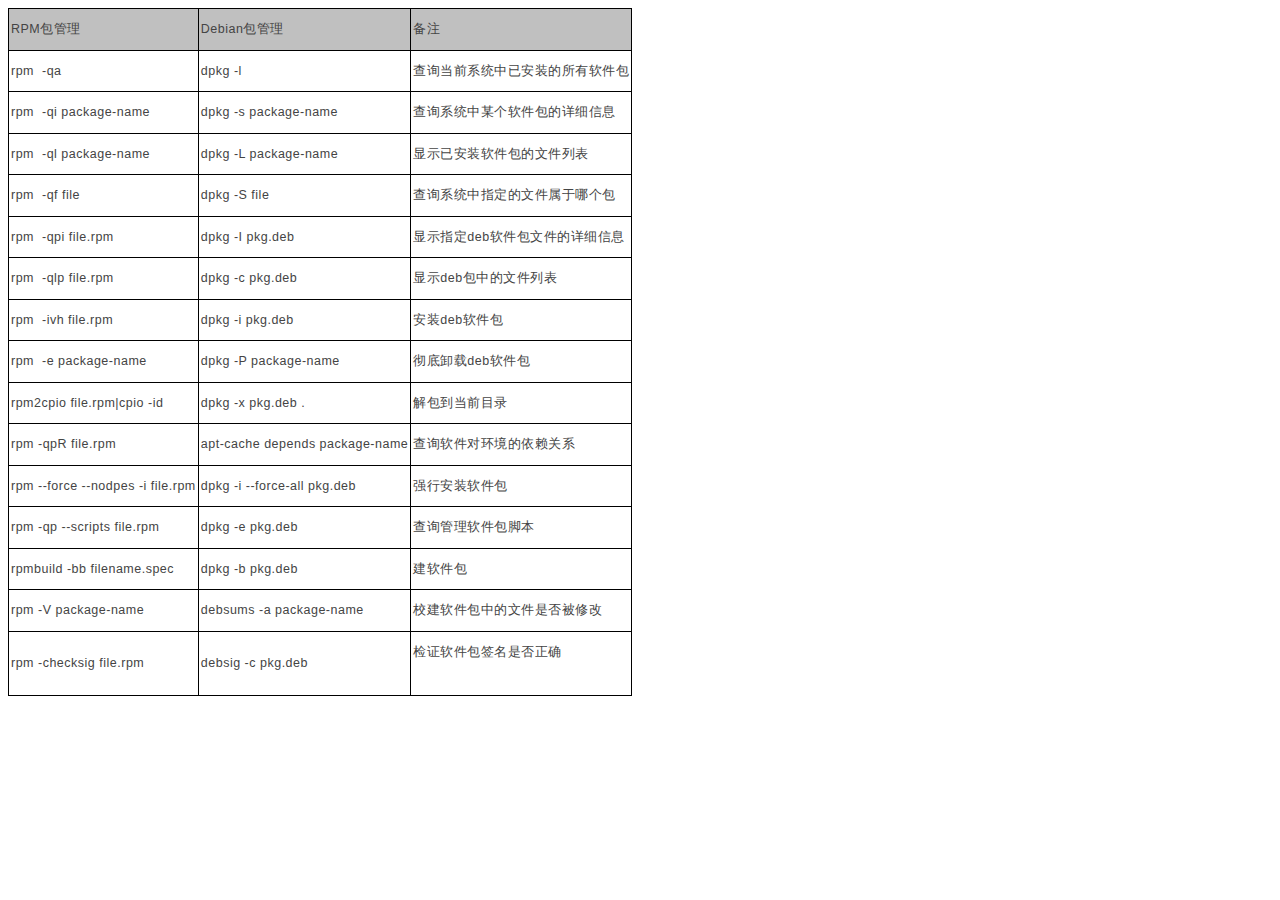
<file: dataurl.html>
<!-- saved from url=(0038)data:text/html, <html contenteditable> -->
<html contenteditable=""><head><meta http-equiv="Content-Type" content="text/html; charset=US-ASCII"></head><body><table border="0" cellspacing="0" cellpadding="0" style="padding: 0px; margin: 0px; font-family: Verdana, sans-serif, &#23435;&#20307;; border-collapse: collapse; border-spacing: 1px; border: 1px solid rgb(248, 248, 248); font-size: 12px; color: rgb(68, 68, 68); line-height: 22.5px; background-color: rgb(255, 255, 255);"><tbody style="padding: 0px; margin: 0px;"><tr style="padding: 0px; margin: 0px;"><td style="padding: 1px 2px; margin: 0px; border: 1pt solid windowtext; background: silver;"><p style="padding: 0px; margin: 8px 0px; letter-spacing: 0.5px; font-size: 12.5px;">RPM&#21253;&#31649;&#29702;<span style="padding: 0px; margin: 0px;"></span></p></td><td style="padding: 1px 2px; margin: 0px; border: 1pt solid windowtext; background: silver;"><p style="padding: 0px; margin: 8px 0px; letter-spacing: 0.5px; font-size: 12.5px;">Debian&#21253;&#31649;&#29702;<span style="padding: 0px; margin: 0px;"></span></p></td><td style="padding: 1px 2px; margin: 0px; border: 1pt solid windowtext; background: silver;"><p style="padding: 0px; margin: 8px 0px; letter-spacing: 0.5px; font-size: 12.5px;">&#22791;&#27880;<span style="padding: 0px; margin: 0px;"></span></p></td></tr><tr style="padding: 0px; margin: 0px;"><td style="padding: 1px 2px; margin: 0px; border: 1pt solid windowtext;"><p style="padding: 0px; margin: 8px 0px; letter-spacing: 0.5px; font-size: 12.5px;">rpm&nbsp; -qa</p></td><td style="padding: 1px 2px; margin: 0px; border: 1pt solid windowtext;"><p style="padding: 0px; margin: 8px 0px; letter-spacing: 0.5px; font-size: 12.5px;">dpkg -l</p></td><td style="padding: 1px 2px; margin: 0px; border: 1pt solid windowtext;"><p style="padding: 0px; margin: 8px 0px; letter-spacing: 0.5px; font-size: 12.5px;">&#26597;&#35810;&#24403;&#21069;&#31995;&#32479;&#20013;&#24050;&#23433;&#35013;&#30340;&#25152;&#26377;&#36719;&#20214;&#21253;<span style="padding: 0px; margin: 0px;"></span></p></td></tr><tr style="padding: 0px; margin: 0px;"><td style="padding: 1px 2px; margin: 0px; border: 1pt solid windowtext;"><p style="padding: 0px; margin: 8px 0px; letter-spacing: 0.5px; font-size: 12.5px;">rpm&nbsp; -qi package-name</p></td><td style="padding: 1px 2px; margin: 0px; border: 1pt solid windowtext;"><p style="padding: 0px; margin: 8px 0px; letter-spacing: 0.5px; font-size: 12.5px;">dpkg -s package-name</p></td><td style="padding: 1px 2px; margin: 0px; border: 1pt solid windowtext;"><p style="padding: 0px; margin: 8px 0px; letter-spacing: 0.5px; font-size: 12.5px;">&#26597;&#35810;&#31995;&#32479;&#20013;&#26576;&#20010;&#36719;&#20214;&#21253;&#30340;&#35814;&#32454;&#20449;&#24687;<span style="padding: 0px; margin: 0px;"></span></p></td></tr><tr style="padding: 0px; margin: 0px;"><td style="padding: 1px 2px; margin: 0px; border: 1pt solid windowtext;"><p style="padding: 0px; margin: 8px 0px; letter-spacing: 0.5px; font-size: 12.5px;">rpm&nbsp; -ql package-name</p></td><td style="padding: 1px 2px; margin: 0px; border: 1pt solid windowtext;"><p style="padding: 0px; margin: 8px 0px; letter-spacing: 0.5px; font-size: 12.5px;">dpkg -L package-name</p></td><td style="padding: 1px 2px; margin: 0px; border: 1pt solid windowtext;"><p style="padding: 0px; margin: 8px 0px; letter-spacing: 0.5px; font-size: 12.5px;">&#26174;&#31034;&#24050;&#23433;&#35013;&#36719;&#20214;&#21253;&#30340;&#25991;&#20214;&#21015;&#34920;<span style="padding: 0px; margin: 0px;"></span></p></td></tr><tr style="padding: 0px; margin: 0px;"><td style="padding: 1px 2px; margin: 0px; border: 1pt solid windowtext;"><p style="padding: 0px; margin: 8px 0px; letter-spacing: 0.5px; font-size: 12.5px;">rpm&nbsp; -qf file</p></td><td style="padding: 1px 2px; margin: 0px; border: 1pt solid windowtext;"><p style="padding: 0px; margin: 8px 0px; letter-spacing: 0.5px; font-size: 12.5px;">dpkg -S file</p></td><td style="padding: 1px 2px; margin: 0px; border: 1pt solid windowtext;"><p style="padding: 0px; margin: 8px 0px; letter-spacing: 0.5px; font-size: 12.5px;">&#26597;&#35810;&#31995;&#32479;&#20013;&#25351;&#23450;&#30340;&#25991;&#20214;&#23646;&#20110;&#21738;&#20010;&#21253;<span style="padding: 0px; margin: 0px;"></span></p></td></tr><tr style="padding: 0px; margin: 0px;"><td style="padding: 1px 2px; margin: 0px; border: 1pt solid windowtext;"><p style="padding: 0px; margin: 8px 0px; letter-spacing: 0.5px; font-size: 12.5px;">rpm&nbsp; -qpi file.rpm</p></td><td style="padding: 1px 2px; margin: 0px; border: 1pt solid windowtext;"><p style="padding: 0px; margin: 8px 0px; letter-spacing: 0.5px; font-size: 12.5px;">dpkg -I pkg.deb</p></td><td style="padding: 1px 2px; margin: 0px; border: 1pt solid windowtext;"><p style="padding: 0px; margin: 8px 0px; letter-spacing: 0.5px; font-size: 12.5px;">&#26174;&#31034;&#25351;&#23450;<span style="padding: 0px; margin: 0px;">deb</span>&#36719;&#20214;&#21253;&#25991;&#20214;&#30340;&#35814;&#32454;&#20449;&#24687;<span style="padding: 0px; margin: 0px;"></span></p></td></tr><tr style="padding: 0px; margin: 0px;"><td style="padding: 1px 2px; margin: 0px; border: 1pt solid windowtext;"><p style="padding: 0px; margin: 8px 0px; letter-spacing: 0.5px; font-size: 12.5px;">rpm&nbsp; -qlp file.rpm</p></td><td style="padding: 1px 2px; margin: 0px; border: 1pt solid windowtext;"><p style="padding: 0px; margin: 8px 0px; letter-spacing: 0.5px; font-size: 12.5px;">dpkg -c pkg.deb</p></td><td style="padding: 1px 2px; margin: 0px; border: 1pt solid windowtext;"><p style="padding: 0px; margin: 8px 0px; letter-spacing: 0.5px; font-size: 12.5px;">&#26174;&#31034;<span style="padding: 0px; margin: 0px;">deb</span>&#21253;&#20013;&#30340;&#25991;&#20214;&#21015;&#34920;<span style="padding: 0px; margin: 0px;"></span></p></td></tr><tr style="padding: 0px; margin: 0px;"><td style="padding: 1px 2px; margin: 0px; border: 1pt solid windowtext;"><p style="padding: 0px; margin: 8px 0px; letter-spacing: 0.5px; font-size: 12.5px;">rpm&nbsp; -ivh file.rpm</p></td><td style="padding: 1px 2px; margin: 0px; border: 1pt solid windowtext;"><p style="padding: 0px; margin: 8px 0px; letter-spacing: 0.5px; font-size: 12.5px;">dpkg -i pkg.deb</p></td><td style="padding: 1px 2px; margin: 0px; border: 1pt solid windowtext;"><p style="padding: 0px; margin: 8px 0px; letter-spacing: 0.5px; font-size: 12.5px;">&#23433;&#35013;<span style="padding: 0px; margin: 0px;">deb</span>&#36719;&#20214;&#21253;<span style="padding: 0px; margin: 0px;"></span></p></td></tr><tr style="padding: 0px; margin: 0px;"><td style="padding: 1px 2px; margin: 0px; border: 1pt solid windowtext;"><p style="padding: 0px; margin: 8px 0px; letter-spacing: 0.5px; font-size: 12.5px;">rpm&nbsp; -e package-name</p></td><td style="padding: 1px 2px; margin: 0px; border: 1pt solid windowtext;"><p style="padding: 0px; margin: 8px 0px; letter-spacing: 0.5px; font-size: 12.5px;">dpkg -P package-name</p></td><td style="padding: 1px 2px; margin: 0px; border: 1pt solid windowtext;"><p style="padding: 0px; margin: 8px 0px; letter-spacing: 0.5px; font-size: 12.5px;">&#24443;&#24213;&#21368;&#36733;<span style="padding: 0px; margin: 0px;">deb</span>&#36719;&#20214;&#21253;<span style="padding: 0px; margin: 0px;"></span></p></td></tr><tr style="padding: 0px; margin: 0px;"><td style="padding: 1px 2px; margin: 0px; border: 1pt solid windowtext;"><p style="padding: 0px; margin: 8px 0px; letter-spacing: 0.5px; font-size: 12.5px;">rpm2cpio file.rpm|cpio -id</p></td><td style="padding: 1px 2px; margin: 0px; border: 1pt solid windowtext;"><p style="padding: 0px; margin: 8px 0px; letter-spacing: 0.5px; font-size: 12.5px;">dpkg -x pkg.deb .</p></td><td style="padding: 1px 2px; margin: 0px; border: 1pt solid windowtext;"><p style="padding: 0px; margin: 8px 0px; letter-spacing: 0.5px; font-size: 12.5px;">&#35299;&#21253;&#21040;&#24403;&#21069;&#30446;&#24405;<span style="padding: 0px; margin: 0px;"></span></p></td></tr><tr style="padding: 0px; margin: 0px;"><td style="padding: 1px 2px; margin: 0px; border: 1pt solid windowtext;"><p style="padding: 0px; margin: 8px 0px; letter-spacing: 0.5px; font-size: 12.5px;">rpm -qpR file.rpm</p></td><td style="padding: 1px 2px; margin: 0px; border: 1pt solid windowtext;"><p style="padding: 0px; margin: 8px 0px; letter-spacing: 0.5px; font-size: 12.5px;">apt-cache depends package-name</p></td><td style="padding: 1px 2px; margin: 0px; border: 1pt solid windowtext;"><p style="padding: 0px; margin: 8px 0px; letter-spacing: 0.5px; font-size: 12.5px;">&#26597;&#35810;&#36719;&#20214;&#23545;&#29615;&#22659;&#30340;&#20381;&#36182;&#20851;&#31995;<span style="padding: 0px; margin: 0px;"></span></p></td></tr><tr style="padding: 0px; margin: 0px;"><td style="padding: 1px 2px; margin: 0px; border: 1pt solid windowtext;"><p style="padding: 0px; margin: 8px 0px; letter-spacing: 0.5px; font-size: 12.5px;">rpm --force --nodpes -i file.rpm</p></td><td style="padding: 1px 2px; margin: 0px; border: 1pt solid windowtext;"><p style="padding: 0px; margin: 8px 0px; letter-spacing: 0.5px; font-size: 12.5px;">dpkg -i --force-all pkg.deb</p></td><td style="padding: 1px 2px; margin: 0px; border: 1pt solid windowtext;"><p style="padding: 0px; margin: 8px 0px; letter-spacing: 0.5px; font-size: 12.5px;">&#24378;&#34892;&#23433;&#35013;&#36719;&#20214;&#21253;<span style="padding: 0px; margin: 0px;"></span></p></td></tr><tr style="padding: 0px; margin: 0px;"><td style="padding: 1px 2px; margin: 0px; border: 1pt solid windowtext;"><p style="padding: 0px; margin: 8px 0px; letter-spacing: 0.5px; font-size: 12.5px;">rpm -qp --scripts file.rpm</p></td><td style="padding: 1px 2px; margin: 0px; border: 1pt solid windowtext;"><p style="padding: 0px; margin: 8px 0px; letter-spacing: 0.5px; font-size: 12.5px;">dpkg -e pkg.deb&nbsp;</p></td><td style="padding: 1px 2px; margin: 0px; border: 1pt solid windowtext;"><p style="padding: 0px; margin: 8px 0px; letter-spacing: 0.5px; font-size: 12.5px;">&#26597;&#35810;&#31649;&#29702;&#36719;&#20214;&#21253;&#33050;&#26412;<span style="padding: 0px; margin: 0px;"></span></p></td></tr><tr style="padding: 0px; margin: 0px;"><td style="padding: 1px 2px; margin: 0px; border: 1pt solid windowtext;"><p style="padding: 0px; margin: 8px 0px; letter-spacing: 0.5px; font-size: 12.5px;">rpmbuild -bb filename.spec</p></td><td style="padding: 1px 2px; margin: 0px; border: 1pt solid windowtext;"><p style="padding: 0px; margin: 8px 0px; letter-spacing: 0.5px; font-size: 12.5px;">dpkg -b pkg.deb</p></td><td style="padding: 1px 2px; margin: 0px; border: 1pt solid windowtext;"><p style="padding: 0px; margin: 8px 0px; letter-spacing: 0.5px; font-size: 12.5px;">&#24314;&#36719;&#20214;&#21253;<span style="padding: 0px; margin: 0px;"></span></p></td></tr><tr style="padding: 0px; margin: 0px;"><td style="padding: 1px 2px; margin: 0px; border: 1pt solid windowtext;"><p style="padding: 0px; margin: 8px 0px; letter-spacing: 0.5px; font-size: 12.5px;">rpm -V package-name</p></td><td style="padding: 1px 2px; margin: 0px; border: 1pt solid windowtext;"><p style="padding: 0px; margin: 8px 0px; letter-spacing: 0.5px; font-size: 12.5px;">debsums -a package-name</p></td><td style="padding: 1px 2px; margin: 0px; border: 1pt solid windowtext;"><p style="padding: 0px; margin: 8px 0px; letter-spacing: 0.5px; font-size: 12.5px;">&#26657;&#24314;&#36719;&#20214;&#21253;&#20013;&#30340;&#25991;&#20214;&#26159;&#21542;&#34987;&#20462;&#25913;<span style="padding: 0px; margin: 0px;"></span></p></td></tr><tr style="padding: 0px; margin: 0px;"><td style="padding: 1px 2px; margin: 0px; border: 1pt solid windowtext;"><p style="padding: 0px; margin: 8px 0px; letter-spacing: 0.5px; font-size: 12.5px;">rpm -checksig file.rpm</p></td><td style="padding: 1px 2px; margin: 0px; border: 1pt solid windowtext;"><p style="padding: 0px; margin: 8px 0px; letter-spacing: 0.5px; font-size: 12.5px;">debsig -c pkg.deb</p></td><td style="padding: 1px 2px; margin: 0px; border: 1pt solid windowtext;"><p style="padding: 0px; margin: 8px 0px; letter-spacing: 0.5px; font-size: 12.5px;">&#26816;&#35777;&#36719;&#20214;&#21253;&#31614;&#21517;&#26159;&#21542;&#27491;&#30830;<span style="padding: 0px; margin: 0px;"></span></p><div><br></div></td></tr></tbody></table></body></html>
</file>
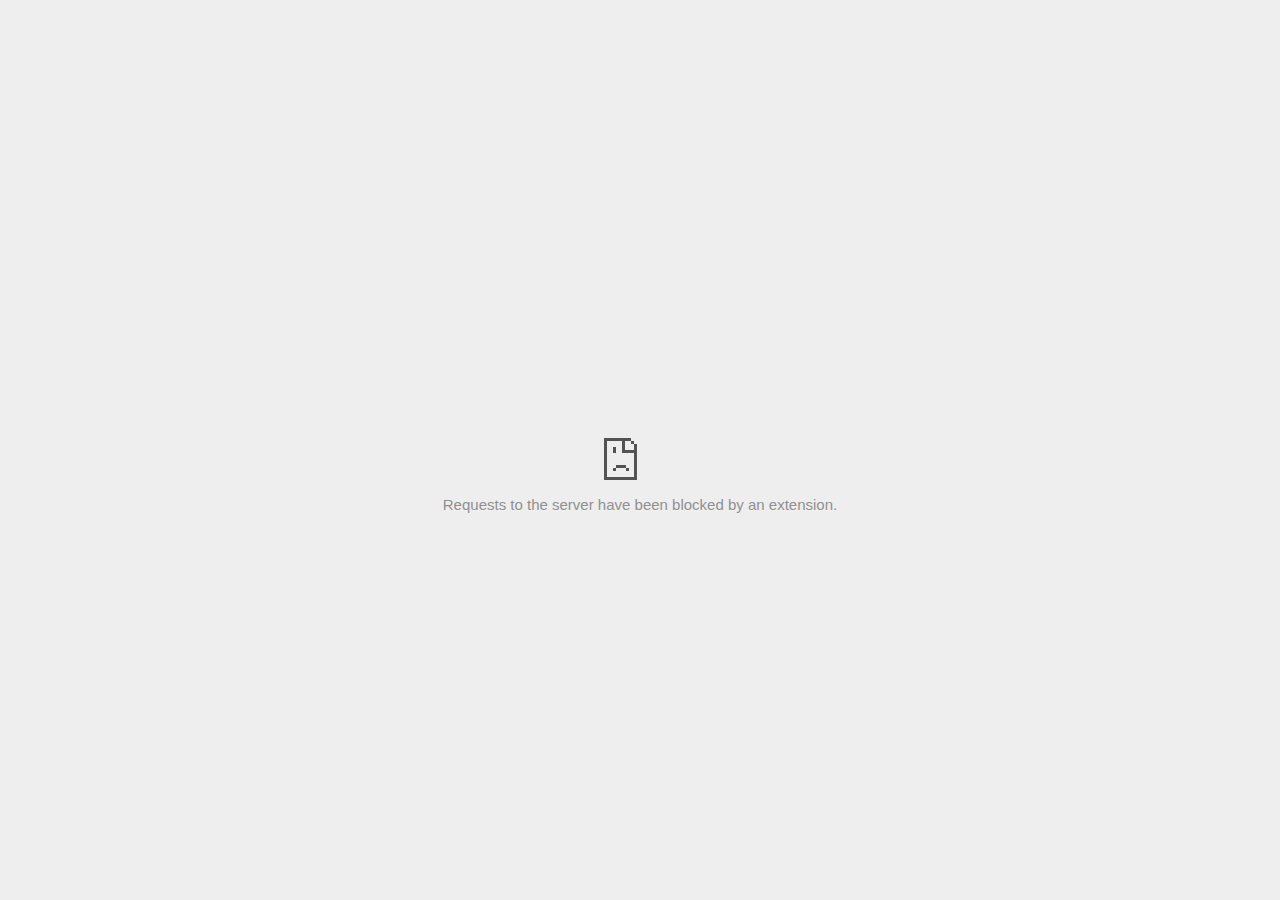
<file: DevOps/git-writeup_files/saved_resource.html>
<!DOCTYPE html>
<!-- saved from url=(0028)data:text/html,chromewebdata -->
<html i18n-values="dir:textdirection;lang:language" subframe="" dir="ltr" lang="en" class="i18n-processed"><head><meta http-equiv="Content-Type" content="text/html; charset=UTF-8">
  <meta charset="utf-8">
  <meta name="viewport" content="width=device-width, initial-scale=1.0,
                                 maximum-scale=1.0, user-scalable=no">
  <title i18n-content="title">http://widget.weibo.com/relationship/followbutton.php?language=zh_cn&amp;width=63&amp;height=24&amp;uid=2857596964&amp;style=2&amp;btn=red&amp;dpc=1 was blocked</title>
  <style>/* Copyright 2014 The Chromium Authors. All rights reserved.
   Use of this source code is governed by a BSD-style license that can be
   found in the LICENSE file. */

a {
  color: #585858;
}

.bad-clock .icon {
  background-image: -webkit-image-set(
      url([data-uri]) 1x,
      url([data-uri]) 2x);
}

body {
  background-color: #f7f7f7;
  color: #646464;
}

body.safe-browsing {
  background-color: rgb(206, 52, 38);
  color: white;
}

button {
  -webkit-user-select: none;
  background: rgb(76, 142, 250);
  border: 0;
  border-radius: 2px;
  box-sizing: border-box;
  color: #fff;
  cursor: pointer;
  float: right;
  font-size: .875em;
  margin: 0;
  padding: 10px 24px;
  transition: box-shadow 200ms cubic-bezier(0.4, 0, 0.2, 1);
}

[dir='rtl'] button {
  float: left;
}

button:active {
  background: rgb(50, 102, 213);
  outline: 0;
}

button:hover {
  box-shadow: 0 1px 3px rgba(0, 0, 0, .50);
}

#debugging {
  display: inline;
  overflow: auto;
}

.debugging-content {
  line-height: 1em;
  margin-bottom: 0;
  margin-top: 1em;
}

.debugging-title {
  font-weight: bold;
}

#details {
  color: #696969;
  margin: 45px 0 50px;
}

#details p:not(:first-of-type) {
  margin-top: 20px;
}

#details-button {
  background: inherit;
  border: 0;
  float: none;
  margin: 0;
  padding: 10px 0;
  text-decoration: underline;
}

#details-button:hover {
  box-shadow: inherit;
}

.error-code {
  color: #777;
  display: inline;
  font-size: .86667em;
  margin-top: 15px;
  opacity: .5;
  text-transform: uppercase;
}

#error-debugging-info {
  font-size: 0.8em;
}

h1 {
  color: #333;
  font-size: 1.6em;
  font-weight: normal;
  line-height: 1.25em;
  margin-bottom: 16px;
}

h2 {
  font-size: 1.2em;
  font-weight: normal;
}

.hidden {
  display: none;
}

html {
  -webkit-text-size-adjust: 100%;
  font-size: 125%;
}

.icon {
  background-repeat: no-repeat;
  background-size: 100%;
  height: 72px;
  margin: 0 0 40px;
  width: 72px;
}

input[type=checkbox] {
  opacity: 0;
}

input[type=checkbox]:focus ~ .checkbox {
  outline: -webkit-focus-ring-color auto 5px;
}

.interstitial-wrapper {
  box-sizing: border-box;
  font-size: 1em;
  line-height: 1.6em;
  margin: 100px auto 0;
  max-width: 600px;
  width: 100%;
}

#main-message > p {
  display: inline;
}

#extended-reporting-opt-in {
  font-size: .875em;
  margin-top: 39px;
}

#extended-reporting-opt-in label {
  position: relative;
}

.nav-wrapper {
  margin-top: 51px;
}

.nav-wrapper::after {
  clear: both;
  content: '';
  display: table;
  width: 100%;
}

.safe-browsing :-webkit-any(
    a, #details, #details-button, h1, h2, p, .small-link) {
  color: white;
}

.safe-browsing button {
  background-color: rgba(255, 255, 255, .15);
}

.safe-browsing button:active {
  background-color: rgba(255, 255, 255, .25);
}

.safe-browsing button:hover {
  box-shadow: 0 2px 3px rgba(0, 0, 0, .5);
}

.safe-browsing .error-code {
  display: none;
}

.safe-browsing .icon {
  background-image: -webkit-image-set(
      url([data-uri]) 1x,
      url([data-uri]) 2x);
}

.small-link {
  color: #696969;
  font-size: .875em;
}

.ssl .icon {
  background-image: -webkit-image-set(
      url([data-uri]) 1x,
      url([data-uri]) 2x);
}

.captive-portal .icon {
  background-image: -webkit-image-set(
      url([data-uri]) 1x,
      url([data-uri]) 2x);
}

.checkbox {
  background: transparent;
  border: 1px solid white;
  border-radius: 2px;
  display: block;
  height: 14px;
  left: 0;
  position: absolute;
  right: 0;
  top: -1px;
  width: 14px;
}

.checkbox::before {
  background: transparent;
  border: 2px solid white;
  border-right-width: 0;
  border-top-width: 0;
  content: '';
  height: 4px;
  left: 2px;
  opacity: 0;
  position: absolute;
  top: 3px;
  transform: rotate(-45deg);
  width: 9px;
}

.ssl-opt-in .checkbox {
  border-color: #696969;
}

.ssl-opt-in .checkbox::before {
  border-color: #696969;
}

input[type=checkbox]:checked ~ .checkbox::before {
  opacity: 1;
}

@media (max-width: 700px) {
  .interstitial-wrapper {
    padding: 0 10%;
  }

  #error-debugging-info {
    overflow: auto;
  }
}

@media (max-height: 600px) {
  .error-code {
    margin-top: 10px;
  }
}

@media (max-width: 420px) {
  button,
  [dir='rtl'] button,
  .small-link {
    float: none;
    font-size: .825em;
    font-weight: 400;
    margin: 0;
    text-transform: uppercase;
    width: 100%;
  }

  #details {
    margin: 20px 0 20px 0;
  }

  #details p:not(:first-of-type) {
    margin-top: 10px;
  }

  #details-button {
    display: block;
    margin-top: 20px;
    text-align: center;
    width: 100%;
  }

  .interstitial-wrapper {
    padding: 0 5%;
  }

  #extended-reporting-opt-in {
    margin-top: 24px;
  }

  .nav-wrapper {
    margin-top: 30px;
  }
}

/**
 * Mobile specific styling.
 * Navigation buttons are anchored to the bottom of the screen.
 * Details message replaces the top content in its own scrollable area.
 */

@media (max-width: 420px) and (max-height: 736px) and (orientation: portrait) {
  #details-button {
    border: 0;
    margin: 8px 0 0;
  }

  .secondary-button {
    -webkit-margin-end: 0;
    margin-top: 16px;
  }
}

/* Fixed nav. */
@media (min-width: 240px) and (max-width: 420px) and
       (min-height: 401px) and (max-height: 736px) and (orientation:portrait),
       (min-width: 421px) and (max-width: 736px) and (min-height: 240px) and
       (max-height: 420px) and (orientation:landscape) {
  body .nav-wrapper {
    background: #f7f7f7;
    bottom: 0;
    box-shadow: 0 -22px 40px rgb(247, 247, 247);
    left: 0;
    margin: 0;
    max-width: 736px;
    padding-left: 24px;
    padding-right: 24px;
    position: fixed;
    z-index: 1;
  }

  body.safe-browsing .nav-wrapper {
    background: rgb(206, 52, 38);
    box-shadow: 0 -22px 40px rgb(206, 52, 38);
  }

  .interstitial-wrapper {
    max-width: 736px;
  }

  #details,
  #main-content {
    padding-bottom: 40px;
  }
}

@media (max-width: 420px) and (max-height: 736px) and (orientation: portrait),
       (max-width: 736px) and (max-height: 420px) and (orientation: landscape) {
  body {
    margin: 0 auto;
  }

  button,
  [dir='rtl'] button,
  button.small-link {
    font-family: Roboto-Regular,Helvetica;
    font-size: .933em;
    font-weight: 600;
    margin: 6px 0;
    text-transform: uppercase;
  }

  .nav-wrapper {
    box-sizing: border-box;
    padding-bottom: 8px;
    width: 100%;
  }

  .error-code {
    margin-top: 0;
  }

  #details {
    box-sizing: border-box;
    height: auto;
    margin: 0;
    opacity: 1;
    transition: opacity 250ms cubic-bezier(0.4, 0, 0.2, 1);
  }

  #details.hidden,
  #main-content.hidden {
    display: block;
    height: 0;
    opacity: 0;
    overflow: hidden;
  }

  #details-button {
    padding-bottom: 16px;
    padding-top: 16px;
  }

  h1 {
    font-size: 1.5em;
    margin-bottom: 8px;
  }

  .icon {
    margin-bottom: 12px;
  }

  .interstitial-wrapper {
    box-sizing: border-box;
    margin: 24px auto 12px;
    padding: 0 24px;
    position: relative;
  }

  .interstitial-wrapper p {
    font-size: .95em;
    line-height: 1.61em;
    margin-top: 8px;
  }

  #main-content {
    margin: 0;
    transition: opacity 100ms cubic-bezier(0.4, 0, 0.2, 1);
  }

  .small-link {
    border: 0;
  }

  .suggested-left > #control-buttons,
  .suggested-right > #control-buttons {
    float: none;
    margin: 0;
  }
}

@media (min-height: 400px) and (orientation:portrait) {
  body:not(.extended-reporting-has-checkbox) .interstitial-wrapper {
    margin-bottom: 145px;
  }
}

@media (min-height: 299px) and (orientation:portrait) {
  .nav-wrapper {
    padding-bottom: 16px;
  }
}

@media (min-height: 405px) and (max-height: 736px) and
       (max-width: 420px) and (orientation:portrait) {
  .icon {
    margin-bottom: 24px;
  }

  .interstitial-wrapper {
    margin-top: 64px;
  }
}

@media (min-height: 480px) and (max-width: 420px) and
       (max-height: 736px) and (orientation: portrait),
       (min-height: 338px) and (max-height: 420px) and (max-width: 736px) and
       (orientation: landscape) {
  .icon {
    margin-bottom: 24px;
  }

  .nav-wrapper {
    padding-bottom: 24px;
  }
}

@media (min-height: 500px) and (max-width: 414px) and (orientation: portrait) {
  :not(.extended-reporting-has-checkbox) .interstitial-wrapper {
    margin-top: 96px;
  }
}

/* Phablet sizing */
@media (min-width: 375px) and (min-height: 641px) and (max-height: 736px) and
       (max-width: 414px) and (orientation: portrait) {
  button,
  [dir='rtl'] button,
  .small-link {
    font-size: 1em;
    padding-bottom: 12px;
    padding-top: 12px;
  }

  body:not(.offline) .icon {
    height: 80px;
    width: 80px;
  }

  #details-button {
    margin-top: 28px;
  }

  h1 {
    font-size: 1.7em;
  }

  .icon {
    margin-bottom: 28px;
  }

  .interstitial-wrapper {
    padding: 28px;
  }

  .interstitial-wrapper p {
    font-size: 1.05em;
  }

  .nav-wrapper {
    padding: 28px;
  }
}

@media (min-width: 420px) and (max-width: 736px) and
       (min-height: 240px) and (max-height: 298px) and
       (orientation:landscape) {
  body:not(.offline) .icon {
    height: 50px;
    width: 50px;
  }

  .icon {
    padding-top: 0;
  }

  .interstitial-wrapper {
    margin-top: 16px;
  }

  .nav-wrapper {
    padding: 0 24px 8px;
  }
}

@media (min-width: 420px) and (max-width: 736px) and
       (min-height: 240px) and (max-height: 420px) and
       (orientation:landscape) {
  #details-button {
    margin: 0;
  }

  .interstitial-wrapper {
    margin-bottom: 70px;
  }

  .nav-wrapper {
    margin-top: 0;
  }

  #extended-reporting-opt-in {
    margin-top: 0;
  }
}

/* Phablet landscape */
@media (min-width: 680px) and (max-height: 414px) {
  .interstitial-wrapper {
    margin: 24px auto;
  }

  .nav-wrapper {
    margin: 16px auto 0;
  }
}

@media (max-height: 240px) and (orientation: landscape),
       (max-height: 480px) and (orientation: portrait),
       (max-width: 419px) and (max-height: 323px) {
  body:not(.offline) .icon {
    height: 56px;
    width: 56px;
  }

  .icon {
    margin-bottom: 16px;
  }
}

/* Small mobile screens. No fixed nav. */
@media (max-height: 400px) and (orientation: portrait),
       (max-height: 239px) and (orientation: landscape),
       (max-width: 419px) and (max-height: 399px) {
  .interstitial-wrapper {
    display: flex;
    flex-direction: column;
    margin-bottom: 0;
  }

  #details {
    flex: 1 1 auto;
    order: 0;
  }

  #main-content {
    flex: 1 1 auto;
    order: 0;
  }

  .nav-wrapper {
    flex: 0 1 auto;
    margin-top: 8px;
    order: 1;
    padding-left: 0;
    padding-right: 0;
    position: relative;
    width: 100%;
  }
}

/* Extended reporting opt-in. No fixed nav. */
@media (max-height: 736px) and (orientation: portrait),
       (max-height: 360px) and (max-width: 680px) and (orientation: landscape) {
  .extended-reporting-has-checkbox .interstitial-wrapper {
    display: flex;
    flex-direction: column;
    margin-bottom: 0;
  }

  .extended-reporting-has-checkbox #details {
    flex: 1 1 auto;
    order: 0;
  }

  .extended-reporting-has-checkbox #main-content {
    flex: 1 1 auto;
    order: 0;
    padding-bottom: 0;
  }

  .extended-reporting-has-checkbox #extended-reporting-opt-in {
    margin-bottom: 8px;
  }

  body.extended-reporting-has-checkbox .nav-wrapper {
    flex: 0 1 auto;
    margin-top: 0;
    order: 1;
    padding-left: 0;
    padding-right: 0;
    position: relative;
    width: 100%;
  }
}

@media (max-width: 239px) and (orientation: portrait) {
  .nav-wrapper {
    padding-left: 0;
    padding-right: 0;
  }
}
</style>
  <style>/* Copyright 2013 The Chromium Authors. All rights reserved.
 * Use of this source code is governed by a BSD-style license that can be
 * found in the LICENSE file. */

/* Don't use the main frame div when the error is in a subframe. */
html[subframe] #main-frame-error {
  display: none;
}

/* Don't use the subframe error div when the error is in a main frame. */
html:not([subframe]) #sub-frame-error {
  display: none;
}

#diagnose-button {
  -webkit-margin-start: 0;
  float: none;
  margin-bottom: 10px;
  margin-top: 20px;
}

h1 {
  margin-top: 0;
}

h2 {
  color: #666;
  font-size: 1.2em;
  font-weight: normal;
  margin: 10px 0;
}

a {
  color: rgb(17, 85, 204);
  text-decoration: none;
}

.icon {
  -webkit-user-select: none;
  content: '';
}

.icon-generic {
  /**
   * Can't access chrome://theme/IDR_ERROR_NETWORK_GENERIC from an untrusted
   * renderer process, so embed the resource manually.
   */
  content: -webkit-image-set(
      url([data-uri]) 1x,
      url([data-uri]) 2x);
  padding-top: 20px;
}

.icon-offline {
  content: -webkit-image-set(
      url([data-uri]) 1x,
      url([data-uri]) 2x);
  position: relative;
}

.icon-disabled {
  content: -webkit-image-set(
      url([data-uri]) 1x,
      url([data-uri]) 2x);
  width: 112px;
}

.error-code {
  display: block;
}

#content-top {
  margin: 20px;
}

#help-box-inner {
  background-color: #f9f9f9;
  border-top: 1px solid #EEE;
  color: #444;
  padding: 20px;
  text-align: start;
}

.hidden {
  display: none;
}

#suggestion {
  margin-top: 15px;
}

#short-suggestion {
  margin-top: 5px;
}

#sub-frame-error-details {
  color: #8F8F8F;
/* Not done on mobile for performance reasons. */
  text-shadow: 0 1px 0 rgba(255,255,255,0.3);
}

[jscontent=failedUrl] {
  overflow-wrap: break-word;
}

#search-container {
  /* Prevents a space between controls. */
  display: flex;
  margin-top: 20px;
}

#search-box {
  border: 1px solid #cdcdcd;
  flex-grow: 1;
  font-size: 16px;
  height: 26px;
  margin-right: 0;
  padding: 1px 9px;
}

#search-box:focus {
  border: 1px solid rgb(93, 154, 255);
  outline: none;
}

#search-button {
  border: none;
  border-bottom-left-radius: 0;
  border-top-left-radius: 0;
  box-shadow: none;
  display: flex;
  height: 30px;
  margin: 0;
  padding: 0;
  width: 60px;
}

#search-image {
  content:
      -webkit-image-set(
          url([data-uri]) 1x,
          url([data-uri]) 2x);
  margin: auto;
}

.secondary-button {
  -webkit-margin-end: 16px;
  background: #d9d9d9;
  color: #696969;
}

.snackbar {
  background: #323232;
  border-radius: 2px;
  bottom: 24px;
  box-sizing: border-box;
  color: #fff;
  font-size: .87em;
  left: 24px;
  max-width: 568px;
  min-width: 288px;
  opacity: 0;
  padding: 16px 24px 12px;
  position: fixed;
  transform: translateY(90px);
  will-change: opacity, transform;
  z-index: 999;
}

.snackbar-show {
  -webkit-animation:
    show-snackbar .25s cubic-bezier(0.0, 0.0, 0.2, 1) forwards,
    hide-snackbar .25s cubic-bezier(0.4, 0.0, 1, 1) forwards 5s;
}

@-webkit-keyframes show-snackbar {
  100% {
    opacity: 1;
    transform: translateY(0);
  }
}

@-webkit-keyframes hide-snackbar {
  0% {
    opacity: 1;
    transform: translateY(0);
  }
  100% {
    opacity: 0;
    transform: translateY(90px);
  }
}

.suggestions {
  margin-top: 18px;
}

.suggestion-header {
  font-weight: bold;
  margin-bottom: 4px;
}

.suggestion-body {
  color: #777;
}

/* Increase line height at higher resolutions. */
@media (min-width: 641px) and (min-height: 641px) {
  #help-box-inner {
    line-height: 18px;
  }
}

/* Decrease padding at low sizes. */
@media (max-width: 640px), (max-height: 640px) {
  h1 {
    margin: 0 0 15px;
  }
  #content-top {
    margin: 15px;
  }
  #help-box-inner {
    padding: 20px;
  }
  .suggestions {
    margin-top: 10px;
  }
  .suggestion-header {
    margin-bottom: 0;
  }
  .error-code {
    margin-top: 10px;
  }
}

/* Don't allow overflow when in a subframe. */
html[subframe] body {
  overflow: hidden;
}

#sub-frame-error {
  -webkit-align-items: center;
  background-color: #DDD;
  display: -webkit-flex;
  -webkit-flex-flow: column;
  height: 100%;
  -webkit-justify-content: center;
  left: 0;
  position: absolute;
  top: 0;
  transition: background-color .2s ease-in-out;
  width: 100%;
}

#sub-frame-error:hover {
  background-color: #EEE;
}

#sub-frame-error .icon-generic {
  margin: 0 0 16px;
}

#sub-frame-error-details {
  margin: 0 10px;
  text-align: center;
  visibility: hidden;
}

/* Show details only when hovering. */
#sub-frame-error:hover #sub-frame-error-details {
  visibility: visible;
}

/* If the iframe is too small, always hide the error code. */
/* TODO(mmenke): See if overflow: no-display works better, once supported. */
@media (max-width: 200px), (max-height: 95px) {
  #sub-frame-error-details {
    display: none;
  }
}

/* Adjust icon for small embedded frames in apps. */
@media (max-height: 100px) {
  #sub-frame-error .icon-generic {
    height: auto;
    margin: 0;
    padding-top: 0;
    width: 25px;
  }
}

/* details-button is special; it's a <button> element that looks like a link. */
#details-button {
  box-shadow: none;
  min-width: 0;
}

/* Styles for platform dependent separation of controls and details button. */
.suggested-left > #control-buttons,
.suggested-left #stale-load-button,
.suggested-right > #details-button {
  float: left;
}

.suggested-right > #control-buttons,
.suggested-right #stale-load-button,
.suggested-left > #details-button {
  float: right;
}

.suggested-left .secondary-button {
  -webkit-margin-end: 0px;
  -webkit-margin-start: 16px;
}

#details-button.singular {
  float: none;
}

#buttons::after {
  clear: both;
  content: '';
  display: block;
  width: 100%;
}

/* Offline page */
.offline .interstitial-wrapper {
  color: #2b2b2b;
  font-size: 1em;
  line-height: 1.55;
  margin: 0 auto;
  max-width: 600px;
  padding-top: 100px;
  width: 100%;
}

.offline .runner-container {
  height: 150px;
  max-width: 600px;
  overflow: hidden;
  position: absolute;
  top: 35px;
  width: 44px;
}

.offline .runner-canvas {
  height: 150px;
  max-width: 600px;
  opacity: 1;
  overflow: hidden;
  position: absolute;
  top: 0;
  z-index: 2;
}

.offline .controller {
  background: rgba(247,247,247, .1);
  height: 100vh;
  left: 0;
  position: absolute;
  top: 0;
  width: 100vw;
  z-index: 1;
}

#offline-resources {
  display: none;
}

@media (max-width: 420px) {
  .suggested-left > #control-buttons,
  .suggested-right > #control-buttons {
    float: none;
  }

  .snackbar {
    left: 0;
    bottom: 0;
    width: 100%;
    border-radius: 0;
  }
}

@media (max-height: 350px) {
  h1 {
    margin: 0 0 15px;
  }

  .icon-offline {
    margin: 0 0 10px;
  }

  .interstitial-wrapper {
    margin-top: 5%;
  }

  .nav-wrapper {
    margin-top: 30px;
  }
}

@media (min-width: 600px) and (max-width: 736px) and (orientation: landscape) {
  .offline .interstitial-wrapper {
    margin-left: 0;
    margin-right: 0;
  }
}

@media (min-width: 420px) and (max-width: 736px) and
       (min-height: 240px) and (max-height: 420px) and
       (orientation:landscape) {
  .interstitial-wrapper {
    margin-bottom: 100px;
  }
}

@media (min-height: 240px) and (orientation: landscape) {
  .offline .interstitial-wrapper {
    margin-bottom: 90px;
  }

  .icon-offline {
    margin-bottom: 20px;
  }
}

@media (max-height: 320px) and (orientation: landscape) {
  .icon-offline {
    margin-bottom: 0;
  }

  .offline .runner-container {
    top: 10px;
  }
}

@media (max-width: 240px) {
  button {
    padding-left: 12px;
    padding-right: 12px;
  }

  .interstitial-wrapper {
    overflow: inherit;
    padding: 0 8px;
  }
}

@media (max-width: 120px) {
  button {
    width: auto;
  }
}</style>
  <script>// Copyright 2015 The Chromium Authors. All rights reserved.
// Use of this source code is governed by a BSD-style license that can be
// found in the LICENSE file.

var mobileNav = false;

/**
 * For small screen mobile the navigation buttons are moved
 * below the advanced text.
 */
function onResize() {
  var helpOuterBox = document.querySelector('#details');
  var mainContent = document.querySelector('#main-content');
  var mediaQuery = '(min-width: 240px) and (max-width: 420px) and ' +
      '(max-height: 736px) and (orientation: portrait),' +
      '(max-width: 736px) and (max-height: 420px) and (orientation: landscape)';
  var detailsHidden = helpOuterBox.classList.contains('hidden');
  var runnerContainer = document.querySelector('.runner-container');

  // Check for change in nav status.
  if (mobileNav != window.matchMedia(mediaQuery).matches) {
    mobileNav = !mobileNav;

    // Handle showing the top content / details sections according to state.
    if (mobileNav) {
      mainContent.classList.toggle('hidden', !detailsHidden);
      helpOuterBox.classList.toggle('hidden', detailsHidden);
      if (runnerContainer) {
        runnerContainer.classList.toggle('hidden', !detailsHidden);
      }
    } else if (!detailsHidden) {
      // Non mobile nav with visible details.
      mainContent.classList.remove('hidden');
      helpOuterBox.classList.remove('hidden');
      if (runnerContainer) {
        runnerContainer.classList.remove('hidden');
      }
    }
  }
}

function setupMobileNav() {
  window.addEventListener('resize', onResize);
  onResize();
}

document.addEventListener('DOMContentLoaded', setupMobileNav);
</script>
  <script>// Copyright 2013 The Chromium Authors. All rights reserved.
// Use of this source code is governed by a BSD-style license that can be
// found in the LICENSE file.

function toggleHelpBox() {
  var helpBoxOuter = document.getElementById('details');
  helpBoxOuter.classList.toggle('hidden');
  var detailsButton = document.getElementById('details-button');
  if (helpBoxOuter.classList.contains('hidden'))
    detailsButton.innerText = detailsButton.detailsText;
  else
    detailsButton.innerText = detailsButton.hideDetailsText;

  // Details appears over the main content on small screens.
  if (mobileNav) {
    document.getElementById('main-content').classList.toggle('hidden');
    var runnerContainer = document.querySelector('.runner-container');
    if (runnerContainer) {
      runnerContainer.classList.toggle('hidden');
    }
  }
}

function diagnoseErrors() {
  var extensionId = 'idddmepepmjcgiedknnmlbadcokidhoa';
  var diagnoseFrame = document.getElementById('diagnose-frame');
  diagnoseFrame.innerHTML =
      '<iframe src="chrome-extension://' + extensionId +
      '/index.html"></iframe>';
}

// Subframes use a different layout but the same html file.  This is to make it
// easier to support platforms that load the error page via different
// mechanisms (Currently just iOS).
if (window.top.location != window.location)
  document.documentElement.setAttribute('subframe', '');

// Re-renders the error page using |strings| as the dictionary of values.
// Used by NetErrorTabHelper to update DNS error pages with probe results.
function updateForDnsProbe(strings) {
  var context = new JsEvalContext(strings);
  jstProcess(context, document.getElementById('t'));
}

// Given the classList property of an element, adds an icon class to the list
// and removes the previously-
function updateIconClass(classList, newClass) {
  var oldClass;

  if (classList.hasOwnProperty('last_icon_class')) {
    oldClass = classList['last_icon_class'];
    if (oldClass == newClass)
      return;
  }

  classList.add(newClass);
  if (oldClass !== undefined)
    classList.remove(oldClass);

  classList['last_icon_class'] = newClass;

  if (newClass == 'icon-offline') {
    document.body.classList.add('offline');
    new Runner('.interstitial-wrapper');
  } else {
    document.body.classList.add('neterror');
  }
}

// Does a search using |baseSearchUrl| and the text in the search box.
function search(baseSearchUrl) {
  var searchTextNode = document.getElementById('search-box');
  document.location = baseSearchUrl + searchTextNode.value;
  return false;
}

// Use to track clicks on elements generated by the navigation correction
// service.  If |trackingId| is negative, the element does not come from the
// correction service.
function trackClick(trackingId) {
  // This can't be done with XHRs because XHRs are cancelled on navigation
  // start, and because these are cross-site requests.
  if (trackingId >= 0 && errorPageController)
    errorPageController.trackClick(trackingId);
}

// Called when an <a> tag generated by the navigation correction service is
// clicked.  Separate function from trackClick so the resources don't have to
// be updated if new data is added to jstdata.
function linkClicked(jstdata) {
  trackClick(jstdata.trackingId);
}

// Implements button clicks.  This function is needed during the transition
// between implementing these in trunk chromium and implementing them in
// iOS.
function reloadButtonClick(url) {
  if (window.errorPageController) {
    errorPageController.reloadButtonClick();
  } else {
    location = url;
  }
}

function showSavedCopyButtonClick() {
  if (window.errorPageController) {
    errorPageController.showSavedCopyButtonClick();
  }
}

function detailsButtonClick() {
  if (window.errorPageController)
    errorPageController.detailsButtonClick();
}

var primaryControlOnLeft = true;


function onDocumentLoad() {
  var buttonsDiv = document.getElementById('buttons');
  var controlButtonDiv = document.getElementById('control-buttons');
  var reloadButton = document.getElementById('reload-button');
  var detailsButton = document.getElementById('details-button');
  var showSavedCopyButton = document.getElementById('show-saved-copy-button');

  var primaryButton, secondaryButton;
  if (showSavedCopyButton.primary) {
    primaryButton = showSavedCopyButton;
    secondaryButton = reloadButton;
  } else {
    primaryButton = reloadButton;
    secondaryButton = showSavedCopyButton;
  }

  // Sets up the proper button layout for the current platform.
  if (primaryControlOnLeft) {
    buttons.classList.add('suggested-left');
    controlButtonDiv.insertBefore(secondaryButton, primaryButton);
  } else {
    buttons.classList.add('suggested-right');
    controlButtonDiv.insertBefore(primaryButton, secondaryButton);
  }

  if (reloadButton.style.display == 'none' &&
      showSavedCopyButton.style.display == 'none') {
    detailsButton.classList.add('singular');
  }

// Hide the details button if there are no details to show.
  if (loadTimeData.valueExists('summary') &&
          !loadTimeData.getValue('summary').msg) {
    detailsButton.style.display = 'none';
  }

  // Show control buttons.
  if (loadTimeData.valueExists('reloadButton') &&
          loadTimeData.getValue('reloadButton').msg ||
      loadTimeData.valueExists('showSavedCopyButton') &&
          loadTimeData.getValue('showSavedCopyButton').msg) {
    controlButtonDiv.hidden = false;

    // Set the secondary button state in the cases of two call to actions.
    if (loadTimeData.valueExists('reloadButton') &&
            loadTimeData.getValue('reloadButton').msg &&
        loadTimeData.valueExists('showSavedCopyButton') &&
            loadTimeData.getValue('showSavedCopyButton').msg) {
      secondaryButton.classList.add('secondary-button');
    }
  }

  // Add a main message paragraph.
  if (loadTimeData.valueExists('primaryParagraph')) {
    var p = document.querySelector('#main-message p');
    p.innerHTML = loadTimeData.getString('primaryParagraph');
    p.hidden = false;
  }
}

document.addEventListener('DOMContentLoaded', onDocumentLoad);
</script>
  <script>// Copyright (c) 2014 The Chromium Authors. All rights reserved.
// Use of this source code is governed by a BSD-style license that can be
// found in the LICENSE file.
(function() {
'use strict';
/**
 * T-Rex runner.
 * @param {string} outerContainerId Outer containing element id.
 * @param {Object} opt_config
 * @constructor
 * @export
 */
function Runner(outerContainerId, opt_config) {
  // Singleton
  if (Runner.instance_) {
    return Runner.instance_;
  }
  Runner.instance_ = this;

  this.outerContainerEl = document.querySelector(outerContainerId);
  this.containerEl = null;
  this.snackbarEl = null;
  this.detailsButton = this.outerContainerEl.querySelector('#details-button');

  this.config = opt_config || Runner.config;

  this.dimensions = Runner.defaultDimensions;

  this.canvas = null;
  this.canvasCtx = null;

  this.tRex = null;

  this.distanceMeter = null;
  this.distanceRan = 0;

  this.highestScore = 0;

  this.time = 0;
  this.runningTime = 0;
  this.msPerFrame = 1000 / FPS;
  this.currentSpeed = this.config.SPEED;

  this.obstacles = [];

  this.started = false;
  this.activated = false;
  this.crashed = false;
  this.paused = false;

  this.resizeTimerId_ = null;

  this.playCount = 0;

  // Sound FX.
  this.audioBuffer = null;
  this.soundFx = {};

  // Global web audio context for playing sounds.
  this.audioContext = null;

  // Images.
  this.images = {};
  this.imagesLoaded = 0;

  if (this.isDisabled()) {
    this.setupDisabledRunner();
  } else {
    this.loadImages();
  }
}
window['Runner'] = Runner;


/**
 * Default game width.
 * @const
 */
var DEFAULT_WIDTH = 600;

/**
 * Frames per second.
 * @const
 */
var FPS = 60;

/** @const */
var IS_HIDPI = window.devicePixelRatio > 1;

/** @const */
var IS_IOS = window.navigator.userAgent.indexOf('CriOS') > -1 ||
    window.navigator.userAgent == 'UIWebViewForStaticFileContent';

/** @const */
var IS_MOBILE = window.navigator.userAgent.indexOf('Mobi') > -1 || IS_IOS;

/** @const */
var IS_TOUCH_ENABLED = 'ontouchstart' in window;

/**
 * Default game configuration.
 * @enum {number}
 */
Runner.config = {
  ACCELERATION: 0.001,
  BG_CLOUD_SPEED: 0.2,
  BOTTOM_PAD: 10,
  CLEAR_TIME: 3000,
  CLOUD_FREQUENCY: 0.5,
  GAMEOVER_CLEAR_TIME: 750,
  GAP_COEFFICIENT: 0.6,
  GRAVITY: 0.6,
  INITIAL_JUMP_VELOCITY: 12,
  MAX_CLOUDS: 6,
  MAX_OBSTACLE_LENGTH: 3,
  MAX_OBSTACLE_DUPLICATION: 2,
  MAX_SPEED: 13,
  MIN_JUMP_HEIGHT: 35,
  MOBILE_SPEED_COEFFICIENT: 1.2,
  RESOURCE_TEMPLATE_ID: 'audio-resources',
  SPEED: 6,
  SPEED_DROP_COEFFICIENT: 3
};


/**
 * Default dimensions.
 * @enum {string}
 */
Runner.defaultDimensions = {
  WIDTH: DEFAULT_WIDTH,
  HEIGHT: 150
};


/**
 * CSS class names.
 * @enum {string}
 */
Runner.classes = {
  CANVAS: 'runner-canvas',
  CONTAINER: 'runner-container',
  CRASHED: 'crashed',
  ICON: 'icon-offline',
  SNACKBAR: 'snackbar',
  SNACKBAR_SHOW: 'snackbar-show',
  TOUCH_CONTROLLER: 'controller'
};


/**
 * Sprite definition layout of the spritesheet.
 * @enum {Object}
 */
Runner.spriteDefinition = {
  LDPI: {
    CACTUS_LARGE: {x: 332, y: 2},
    CACTUS_SMALL: {x: 228, y: 2},
    CLOUD: {x: 86, y: 2},
    HORIZON: {x: 2, y: 54},
    PTERODACTYL: {x: 134, y: 2},
    RESTART: {x: 2, y: 2},
    TEXT_SPRITE: {x: 484, y: 2},
    TREX: {x: 677, y: 2}
  },
  HDPI: {
    CACTUS_LARGE: {x: 652,y: 2},
    CACTUS_SMALL: {x: 446,y: 2},
    CLOUD: {x: 166,y: 2},
    HORIZON: {x: 2,y: 104},
    PTERODACTYL: {x: 260,y: 2},
    RESTART: {x: 2,y: 2},
    TEXT_SPRITE: {x: 954,y: 2},
    TREX: {x: 1338,y: 2}
  }
};


/**
 * Sound FX. Reference to the ID of the audio tag on interstitial page.
 * @enum {string}
 */
Runner.sounds = {
  BUTTON_PRESS: 'offline-sound-press',
  HIT: 'offline-sound-hit',
  SCORE: 'offline-sound-reached'
};


/**
 * Key code mapping.
 * @enum {Object}
 */
Runner.keycodes = {
  JUMP: {'38': 1, '32': 1},  // Up, spacebar
  DUCK: {'40': 1},  // Down
  RESTART: {'13': 1}  // Enter
};


/**
 * Runner event names.
 * @enum {string}
 */
Runner.events = {
  ANIM_END: 'webkitAnimationEnd',
  CLICK: 'click',
  KEYDOWN: 'keydown',
  KEYUP: 'keyup',
  MOUSEDOWN: 'mousedown',
  MOUSEUP: 'mouseup',
  RESIZE: 'resize',
  TOUCHEND: 'touchend',
  TOUCHSTART: 'touchstart',
  VISIBILITY: 'visibilitychange',
  BLUR: 'blur',
  FOCUS: 'focus',
  LOAD: 'load'
};


Runner.prototype = {
  /**
   * Whether the easter egg has been disabled. CrOS enterprise enrolled devices.
   * @return {boolean}
   */
  isDisabled: function() {
    return loadTimeData && loadTimeData.valueExists('disabledEasterEgg');
  },

  /**
   * For disabled instances, set up a snackbar with the disabled message.
   */
  setupDisabledRunner: function() {
    this.containerEl = document.createElement('div');
    this.containerEl.className = Runner.classes.SNACKBAR;
    this.containerEl.textContent = loadTimeData.getValue('disabledEasterEgg');
    this.outerContainerEl.appendChild(this.containerEl);

    // Show notification when the activation key is pressed.
    document.addEventListener(Runner.events.KEYDOWN, function(e) {
      if (Runner.keycodes.JUMP[e.keyCode]) {
        this.containerEl.classList.add(Runner.classes.SNACKBAR_SHOW);
        document.querySelector('.icon').classList.add('icon-disabled');
      }
    }.bind(this));
  },

  /**
   * Setting individual settings for debugging.
   * @param {string} setting
   * @param {*} value
   */
  updateConfigSetting: function(setting, value) {
    if (setting in this.config && value != undefined) {
      this.config[setting] = value;

      switch (setting) {
        case 'GRAVITY':
        case 'MIN_JUMP_HEIGHT':
        case 'SPEED_DROP_COEFFICIENT':
          this.tRex.config[setting] = value;
          break;
        case 'INITIAL_JUMP_VELOCITY':
          this.tRex.setJumpVelocity(value);
          break;
        case 'SPEED':
          this.setSpeed(value);
          break;
      }
    }
  },

  /**
   * Cache the appropriate image sprite from the page and get the sprite sheet
   * definition.
   */
  loadImages: function() {
    if (IS_HIDPI) {
      Runner.imageSprite = document.getElementById('offline-resources-2x');
      this.spriteDef = Runner.spriteDefinition.HDPI;
    } else {
      Runner.imageSprite = document.getElementById('offline-resources-1x');
      this.spriteDef = Runner.spriteDefinition.LDPI;
    }

    this.init();
  },

  /**
   * Load and decode base 64 encoded sounds.
   */
  loadSounds: function() {
    if (!IS_IOS) {
      this.audioContext = new AudioContext();

      var resourceTemplate =
          document.getElementById(this.config.RESOURCE_TEMPLATE_ID).content;

      for (var sound in Runner.sounds) {
        var soundSrc =
            resourceTemplate.getElementById(Runner.sounds[sound]).src;
        soundSrc = soundSrc.substr(soundSrc.indexOf(',') + 1);
        var buffer = decodeBase64ToArrayBuffer(soundSrc);

        // Async, so no guarantee of order in array.
        this.audioContext.decodeAudioData(buffer, function(index, audioData) {
            this.soundFx[index] = audioData;
          }.bind(this, sound));
      }
    }
  },

  /**
   * Sets the game speed. Adjust the speed accordingly if on a smaller screen.
   * @param {number} opt_speed
   */
  setSpeed: function(opt_speed) {
    var speed = opt_speed || this.currentSpeed;

    // Reduce the speed on smaller mobile screens.
    if (this.dimensions.WIDTH < DEFAULT_WIDTH) {
      var mobileSpeed = speed * this.dimensions.WIDTH / DEFAULT_WIDTH *
          this.config.MOBILE_SPEED_COEFFICIENT;
      this.currentSpeed = mobileSpeed > speed ? speed : mobileSpeed;
    } else if (opt_speed) {
      this.currentSpeed = opt_speed;
    }
  },

  /**
   * Game initialiser.
   */
  init: function() {
    // Hide the static icon.
    document.querySelector('.' + Runner.classes.ICON).style.visibility =
        'hidden';

    this.adjustDimensions();
    this.setSpeed();

    this.containerEl = document.createElement('div');
    this.containerEl.className = Runner.classes.CONTAINER;

    // Player canvas container.
    this.canvas = createCanvas(this.containerEl, this.dimensions.WIDTH,
        this.dimensions.HEIGHT, Runner.classes.PLAYER);

    this.canvasCtx = this.canvas.getContext('2d');
    this.canvasCtx.fillStyle = '#f7f7f7';
    this.canvasCtx.fill();
    Runner.updateCanvasScaling(this.canvas);

    // Horizon contains clouds, obstacles and the ground.
    this.horizon = new Horizon(this.canvas, this.spriteDef, this.dimensions,
        this.config.GAP_COEFFICIENT);

    // Distance meter
    this.distanceMeter = new DistanceMeter(this.canvas,
          this.spriteDef.TEXT_SPRITE, this.dimensions.WIDTH);

    // Draw t-rex
    this.tRex = new Trex(this.canvas, this.spriteDef.TREX);

    this.outerContainerEl.appendChild(this.containerEl);

    if (IS_MOBILE) {
      this.createTouchController();
    }

    this.startListening();
    this.update();

    window.addEventListener(Runner.events.RESIZE,
        this.debounceResize.bind(this));
  },

  /**
   * Create the touch controller. A div that covers whole screen.
   */
  createTouchController: function() {
    this.touchController = document.createElement('div');
    this.touchController.className = Runner.classes.TOUCH_CONTROLLER;
  },

  /**
   * Debounce the resize event.
   */
  debounceResize: function() {
    if (!this.resizeTimerId_) {
      this.resizeTimerId_ =
          setInterval(this.adjustDimensions.bind(this), 250);
    }
  },

  /**
   * Adjust game space dimensions on resize.
   */
  adjustDimensions: function() {
    clearInterval(this.resizeTimerId_);
    this.resizeTimerId_ = null;

    var boxStyles = window.getComputedStyle(this.outerContainerEl);
    var padding = Number(boxStyles.paddingLeft.substr(0,
        boxStyles.paddingLeft.length - 2));

    this.dimensions.WIDTH = this.outerContainerEl.offsetWidth - padding * 2;

    // Redraw the elements back onto the canvas.
    if (this.canvas) {
      this.canvas.width = this.dimensions.WIDTH;
      this.canvas.height = this.dimensions.HEIGHT;

      Runner.updateCanvasScaling(this.canvas);

      this.distanceMeter.calcXPos(this.dimensions.WIDTH);
      this.clearCanvas();
      this.horizon.update(0, 0, true);
      this.tRex.update(0);

      // Outer container and distance meter.
      if (this.activated || this.crashed) {
        this.containerEl.style.width = this.dimensions.WIDTH + 'px';
        this.containerEl.style.height = this.dimensions.HEIGHT + 'px';
        this.distanceMeter.update(0, Math.ceil(this.distanceRan));
        this.stop();
      } else {
        this.tRex.draw(0, 0);
      }

      // Game over panel.
      if (this.crashed && this.gameOverPanel) {
        this.gameOverPanel.updateDimensions(this.dimensions.WIDTH);
        this.gameOverPanel.draw();
      }
    }
  },

  /**
   * Play the game intro.
   * Canvas container width expands out to the full width.
   */
  playIntro: function() {
    if (!this.started && !this.crashed) {
      this.playingIntro = true;
      this.tRex.playingIntro = true;

      // CSS animation definition.
      var keyframes = '@-webkit-keyframes intro { ' +
            'from { width:' + Trex.config.WIDTH + 'px }' +
            'to { width: ' + this.dimensions.WIDTH + 'px }' +
          '}';
      document.styleSheets[0].insertRule(keyframes, 0);

      this.containerEl.addEventListener(Runner.events.ANIM_END,
          this.startGame.bind(this));

      this.containerEl.style.webkitAnimation = 'intro .4s ease-out 1 both';
      this.containerEl.style.width = this.dimensions.WIDTH + 'px';

      if (this.touchController) {
        this.outerContainerEl.appendChild(this.touchController);
      }
      this.activated = true;
      this.started = true;
    } else if (this.crashed) {
      this.restart();
    }
  },


  /**
   * Update the game status to started.
   */
  startGame: function() {
    this.runningTime = 0;
    this.playingIntro = false;
    this.tRex.playingIntro = false;
    this.containerEl.style.webkitAnimation = '';
    this.playCount++;

    // Handle tabbing off the page. Pause the current game.
    window.addEventListener(Runner.events.VISIBILITY,
          this.onVisibilityChange.bind(this));

    window.addEventListener(Runner.events.BLUR,
          this.onVisibilityChange.bind(this));

    window.addEventListener(Runner.events.FOCUS,
          this.onVisibilityChange.bind(this));
  },

  clearCanvas: function() {
    this.canvasCtx.clearRect(0, 0, this.dimensions.WIDTH,
        this.dimensions.HEIGHT);
  },

  /**
   * Update the game frame.
   */
  update: function() {
    this.drawPending = false;

    var now = getTimeStamp();
    var deltaTime = now - (this.time || now);
    this.time = now;

    if (this.activated) {
      this.clearCanvas();

      if (this.tRex.jumping) {
        this.tRex.updateJump(deltaTime);
      }

      this.runningTime += deltaTime;
      var hasObstacles = this.runningTime > this.config.CLEAR_TIME;

      // First jump triggers the intro.
      if (this.tRex.jumpCount == 1 && !this.playingIntro) {
        this.playIntro();
      }

      // The horizon doesn't move until the intro is over.
      if (this.playingIntro) {
        this.horizon.update(0, this.currentSpeed, hasObstacles);
      } else {
        deltaTime = !this.started ? 0 : deltaTime;
        this.horizon.update(deltaTime, this.currentSpeed, hasObstacles);
      }

      // Check for collisions.
      var collision = hasObstacles &&
          checkForCollision(this.horizon.obstacles[0], this.tRex);

      if (!collision) {
        this.distanceRan += this.currentSpeed * deltaTime / this.msPerFrame;

        if (this.currentSpeed < this.config.MAX_SPEED) {
          this.currentSpeed += this.config.ACCELERATION;
        }
      } else {
        this.gameOver();
      }

      var playAcheivementSound = this.distanceMeter.update(deltaTime,
          Math.ceil(this.distanceRan));

      if (playAcheivementSound) {
        this.playSound(this.soundFx.SCORE);
      }
    }

    if (!this.crashed) {
      this.tRex.update(deltaTime);
      this.raq();
    }
  },

  /**
   * Event handler.
   */
  handleEvent: function(e) {
    return (function(evtType, events) {
      switch (evtType) {
        case events.KEYDOWN:
        case events.TOUCHSTART:
        case events.MOUSEDOWN:
          this.onKeyDown(e);
          break;
        case events.KEYUP:
        case events.TOUCHEND:
        case events.MOUSEUP:
          this.onKeyUp(e);
          break;
      }
    }.bind(this))(e.type, Runner.events);
  },

  /**
   * Bind relevant key / mouse / touch listeners.
   */
  startListening: function() {
    // Keys.
    document.addEventListener(Runner.events.KEYDOWN, this);
    document.addEventListener(Runner.events.KEYUP, this);

    if (IS_MOBILE) {
      // Mobile only touch devices.
      this.touchController.addEventListener(Runner.events.TOUCHSTART, this);
      this.touchController.addEventListener(Runner.events.TOUCHEND, this);
      this.containerEl.addEventListener(Runner.events.TOUCHSTART, this);
    } else {
      // Mouse.
      document.addEventListener(Runner.events.MOUSEDOWN, this);
      document.addEventListener(Runner.events.MOUSEUP, this);
    }
  },

  /**
   * Remove all listeners.
   */
  stopListening: function() {
    document.removeEventListener(Runner.events.KEYDOWN, this);
    document.removeEventListener(Runner.events.KEYUP, this);

    if (IS_MOBILE) {
      this.touchController.removeEventListener(Runner.events.TOUCHSTART, this);
      this.touchController.removeEventListener(Runner.events.TOUCHEND, this);
      this.containerEl.removeEventListener(Runner.events.TOUCHSTART, this);
    } else {
      document.removeEventListener(Runner.events.MOUSEDOWN, this);
      document.removeEventListener(Runner.events.MOUSEUP, this);
    }
  },

  /**
   * Process keydown.
   * @param {Event} e
   */
  onKeyDown: function(e) {
    // Prevent native page scrolling whilst tapping on mobile.
    if (IS_MOBILE) {
      e.preventDefault();
    }

    if (e.target != this.detailsButton) {
      if (!this.crashed && (Runner.keycodes.JUMP[e.keyCode] ||
           e.type == Runner.events.TOUCHSTART)) {
        if (!this.activated) {
          this.loadSounds();
          this.activated = true;
          errorPageController.trackEasterEgg();
        }

        if (!this.tRex.jumping && !this.tRex.ducking) {
          this.playSound(this.soundFx.BUTTON_PRESS);
          this.tRex.startJump(this.currentSpeed);
        }
      }

      if (this.crashed && e.type == Runner.events.TOUCHSTART &&
          e.currentTarget == this.containerEl) {
        this.restart();
      }
    }

    if (this.activated && !this.crashed && Runner.keycodes.DUCK[e.keyCode]) {
      e.preventDefault();
      if (this.tRex.jumping) {
        // Speed drop, activated only when jump key is not pressed.
        this.tRex.setSpeedDrop();
      } else if (!this.tRex.jumping && !this.tRex.ducking) {
        // Duck.
        this.tRex.setDuck(true);
      }
    }
  },


  /**
   * Process key up.
   * @param {Event} e
   */
  onKeyUp: function(e) {
    var keyCode = String(e.keyCode);
    var isjumpKey = Runner.keycodes.JUMP[keyCode] ||
       e.type == Runner.events.TOUCHEND ||
       e.type == Runner.events.MOUSEDOWN;

    if (this.isRunning() && isjumpKey) {
      this.tRex.endJump();
    } else if (Runner.keycodes.DUCK[keyCode]) {
      this.tRex.speedDrop = false;
      this.tRex.setDuck(false);
    } else if (this.crashed) {
      // Check that enough time has elapsed before allowing jump key to restart.
      var deltaTime = getTimeStamp() - this.time;

      if (Runner.keycodes.RESTART[keyCode] || this.isLeftClickOnCanvas(e) ||
          (deltaTime >= this.config.GAMEOVER_CLEAR_TIME &&
          Runner.keycodes.JUMP[keyCode])) {
        this.restart();
      }
    } else if (this.paused && isjumpKey) {
      // Reset the jump state
      this.tRex.reset();
      this.play();
    }
  },

  /**
   * Returns whether the event was a left click on canvas.
   * On Windows right click is registered as a click.
   * @param {Event} e
   * @return {boolean}
   */
  isLeftClickOnCanvas: function(e) {
    return e.button != null && e.button < 2 &&
        e.type == Runner.events.MOUSEUP && e.target == this.canvas;
  },

  /**
   * RequestAnimationFrame wrapper.
   */
  raq: function() {
    if (!this.drawPending) {
      this.drawPending = true;
      this.raqId = requestAnimationFrame(this.update.bind(this));
    }
  },

  /**
   * Whether the game is running.
   * @return {boolean}
   */
  isRunning: function() {
    return !!this.raqId;
  },

  /**
   * Game over state.
   */
  gameOver: function() {
    this.playSound(this.soundFx.HIT);
    vibrate(200);

    this.stop();
    this.crashed = true;
    this.distanceMeter.acheivement = false;

    this.tRex.update(100, Trex.status.CRASHED);

    // Game over panel.
    if (!this.gameOverPanel) {
      this.gameOverPanel = new GameOverPanel(this.canvas,
          this.spriteDef.TEXT_SPRITE, this.spriteDef.RESTART,
          this.dimensions);
    } else {
      this.gameOverPanel.draw();
    }

    // Update the high score.
    if (this.distanceRan > this.highestScore) {
      this.highestScore = Math.ceil(this.distanceRan);
      this.distanceMeter.setHighScore(this.highestScore);
    }

    // Reset the time clock.
    this.time = getTimeStamp();
  },

  stop: function() {
    this.activated = false;
    this.paused = true;
    cancelAnimationFrame(this.raqId);
    this.raqId = 0;
  },

  play: function() {
    if (!this.crashed) {
      this.activated = true;
      this.paused = false;
      this.tRex.update(0, Trex.status.RUNNING);
      this.time = getTimeStamp();
      this.update();
    }
  },

  restart: function() {
    if (!this.raqId) {
      this.playCount++;
      this.runningTime = 0;
      this.activated = true;
      this.crashed = false;
      this.distanceRan = 0;
      this.setSpeed(this.config.SPEED);

      this.time = getTimeStamp();
      this.containerEl.classList.remove(Runner.classes.CRASHED);
      this.clearCanvas();
      this.distanceMeter.reset(this.highestScore);
      this.horizon.reset();
      this.tRex.reset();
      this.playSound(this.soundFx.BUTTON_PRESS);

      this.update();
    }
  },

  /**
   * Pause the game if the tab is not in focus.
   */
  onVisibilityChange: function(e) {
    if (document.hidden || document.webkitHidden || e.type == 'blur') {
      this.stop();
    } else if (!this.crashed) {
      this.tRex.reset();
      this.play();
    }
  },

  /**
   * Play a sound.
   * @param {SoundBuffer} soundBuffer
   */
  playSound: function(soundBuffer) {
    if (soundBuffer) {
      var sourceNode = this.audioContext.createBufferSource();
      sourceNode.buffer = soundBuffer;
      sourceNode.connect(this.audioContext.destination);
      sourceNode.start(0);
    }
  }
};


/**
 * Updates the canvas size taking into
 * account the backing store pixel ratio and
 * the device pixel ratio.
 *
 * See article by Paul Lewis:
 * http://www.html5rocks.com/en/tutorials/canvas/hidpi/
 *
 * @param {HTMLCanvasElement} canvas
 * @param {number} opt_width
 * @param {number} opt_height
 * @return {boolean} Whether the canvas was scaled.
 */
Runner.updateCanvasScaling = function(canvas, opt_width, opt_height) {
  var context = canvas.getContext('2d');

  // Query the various pixel ratios
  var devicePixelRatio = Math.floor(window.devicePixelRatio) || 1;
  var backingStoreRatio = Math.floor(context.webkitBackingStorePixelRatio) || 1;
  var ratio = devicePixelRatio / backingStoreRatio;

  // Upscale the canvas if the two ratios don't match
  if (devicePixelRatio !== backingStoreRatio) {
    var oldWidth = opt_width || canvas.width;
    var oldHeight = opt_height || canvas.height;

    canvas.width = oldWidth * ratio;
    canvas.height = oldHeight * ratio;

    canvas.style.width = oldWidth + 'px';
    canvas.style.height = oldHeight + 'px';

    // Scale the context to counter the fact that we've manually scaled
    // our canvas element.
    context.scale(ratio, ratio);
    return true;
  } else if (devicePixelRatio == 1) {
    // Reset the canvas width / height. Fixes scaling bug when the page is
    // zoomed and the devicePixelRatio changes accordingly.
    canvas.style.width = canvas.width + 'px';
    canvas.style.height = canvas.height + 'px';
  }
  return false;
};


/**
 * Get random number.
 * @param {number} min
 * @param {number} max
 * @param {number}
 */
function getRandomNum(min, max) {
  return Math.floor(Math.random() * (max - min + 1)) + min;
}


/**
 * Vibrate on mobile devices.
 * @param {number} duration Duration of the vibration in milliseconds.
 */
function vibrate(duration) {
  if (IS_MOBILE && window.navigator.vibrate) {
    window.navigator.vibrate(duration);
  }
}


/**
 * Create canvas element.
 * @param {HTMLElement} container Element to append canvas to.
 * @param {number} width
 * @param {number} height
 * @param {string} opt_classname
 * @return {HTMLCanvasElement}
 */
function createCanvas(container, width, height, opt_classname) {
  var canvas = document.createElement('canvas');
  canvas.className = opt_classname ? Runner.classes.CANVAS + ' ' +
      opt_classname : Runner.classes.CANVAS;
  canvas.width = width;
  canvas.height = height;
  container.appendChild(canvas);

  return canvas;
}


/**
 * Decodes the base 64 audio to ArrayBuffer used by Web Audio.
 * @param {string} base64String
 */
function decodeBase64ToArrayBuffer(base64String) {
  var len = (base64String.length / 4) * 3;
  var str = atob(base64String);
  var arrayBuffer = new ArrayBuffer(len);
  var bytes = new Uint8Array(arrayBuffer);

  for (var i = 0; i < len; i++) {
    bytes[i] = str.charCodeAt(i);
  }
  return bytes.buffer;
}


/**
 * Return the current timestamp.
 * @return {number}
 */
function getTimeStamp() {
  return IS_IOS ? new Date().getTime() : performance.now();
}


//******************************************************************************


/**
 * Game over panel.
 * @param {!HTMLCanvasElement} canvas
 * @param {Object} textImgPos
 * @param {Object} restartImgPos
 * @param {!Object} dimensions Canvas dimensions.
 * @constructor
 */
function GameOverPanel(canvas, textImgPos, restartImgPos, dimensions) {
  this.canvas = canvas;
  this.canvasCtx = canvas.getContext('2d');
  this.canvasDimensions = dimensions;
  this.textImgPos = textImgPos;
  this.restartImgPos = restartImgPos;
  this.draw();
};


/**
 * Dimensions used in the panel.
 * @enum {number}
 */
GameOverPanel.dimensions = {
  TEXT_X: 0,
  TEXT_Y: 13,
  TEXT_WIDTH: 191,
  TEXT_HEIGHT: 11,
  RESTART_WIDTH: 36,
  RESTART_HEIGHT: 32
};


GameOverPanel.prototype = {
  /**
   * Update the panel dimensions.
   * @param {number} width New canvas width.
   * @param {number} opt_height Optional new canvas height.
   */
  updateDimensions: function(width, opt_height) {
    this.canvasDimensions.WIDTH = width;
    if (opt_height) {
      this.canvasDimensions.HEIGHT = opt_height;
    }
  },

  /**
   * Draw the panel.
   */
  draw: function() {
    var dimensions = GameOverPanel.dimensions;

    var centerX = this.canvasDimensions.WIDTH / 2;

    // Game over text.
    var textSourceX = dimensions.TEXT_X;
    var textSourceY = dimensions.TEXT_Y;
    var textSourceWidth = dimensions.TEXT_WIDTH;
    var textSourceHeight = dimensions.TEXT_HEIGHT;

    var textTargetX = Math.round(centerX - (dimensions.TEXT_WIDTH / 2));
    var textTargetY = Math.round((this.canvasDimensions.HEIGHT - 25) / 3);
    var textTargetWidth = dimensions.TEXT_WIDTH;
    var textTargetHeight = dimensions.TEXT_HEIGHT;

    var restartSourceWidth = dimensions.RESTART_WIDTH;
    var restartSourceHeight = dimensions.RESTART_HEIGHT;
    var restartTargetX = centerX - (dimensions.RESTART_WIDTH / 2);
    var restartTargetY = this.canvasDimensions.HEIGHT / 2;

    if (IS_HIDPI) {
      textSourceY *= 2;
      textSourceX *= 2;
      textSourceWidth *= 2;
      textSourceHeight *= 2;
      restartSourceWidth *= 2;
      restartSourceHeight *= 2;
    }

    textSourceX += this.textImgPos.x;
    textSourceY += this.textImgPos.y;

    // Game over text from sprite.
    this.canvasCtx.drawImage(Runner.imageSprite,
        textSourceX, textSourceY, textSourceWidth, textSourceHeight,
        textTargetX, textTargetY, textTargetWidth, textTargetHeight);

    // Restart button.
    this.canvasCtx.drawImage(Runner.imageSprite,
        this.restartImgPos.x, this.restartImgPos.y,
        restartSourceWidth, restartSourceHeight,
        restartTargetX, restartTargetY, dimensions.RESTART_WIDTH,
        dimensions.RESTART_HEIGHT);
  }
};


//******************************************************************************

/**
 * Check for a collision.
 * @param {!Obstacle} obstacle
 * @param {!Trex} tRex T-rex object.
 * @param {HTMLCanvasContext} opt_canvasCtx Optional canvas context for drawing
 *    collision boxes.
 * @return {Array<CollisionBox>}
 */
function checkForCollision(obstacle, tRex, opt_canvasCtx) {
  var obstacleBoxXPos = Runner.defaultDimensions.WIDTH + obstacle.xPos;

  // Adjustments are made to the bounding box as there is a 1 pixel white
  // border around the t-rex and obstacles.
  var tRexBox = new CollisionBox(
      tRex.xPos + 1,
      tRex.yPos + 1,
      tRex.config.WIDTH - 2,
      tRex.config.HEIGHT - 2);

  var obstacleBox = new CollisionBox(
      obstacle.xPos + 1,
      obstacle.yPos + 1,
      obstacle.typeConfig.width * obstacle.size - 2,
      obstacle.typeConfig.height - 2);

  // Debug outer box
  if (opt_canvasCtx) {
    drawCollisionBoxes(opt_canvasCtx, tRexBox, obstacleBox);
  }

  // Simple outer bounds check.
  if (boxCompare(tRexBox, obstacleBox)) {
    var collisionBoxes = obstacle.collisionBoxes;
    var tRexCollisionBoxes = tRex.ducking ?
        Trex.collisionBoxes.DUCKING : Trex.collisionBoxes.RUNNING;

    // Detailed axis aligned box check.
    for (var t = 0; t < tRexCollisionBoxes.length; t++) {
      for (var i = 0; i < collisionBoxes.length; i++) {
        // Adjust the box to actual positions.
        var adjTrexBox =
            createAdjustedCollisionBox(tRexCollisionBoxes[t], tRexBox);
        var adjObstacleBox =
            createAdjustedCollisionBox(collisionBoxes[i], obstacleBox);
        var crashed = boxCompare(adjTrexBox, adjObstacleBox);

        // Draw boxes for debug.
        if (opt_canvasCtx) {
          drawCollisionBoxes(opt_canvasCtx, adjTrexBox, adjObstacleBox);
        }

        if (crashed) {
          return [adjTrexBox, adjObstacleBox];
        }
      }
    }
  }
  return false;
};


/**
 * Adjust the collision box.
 * @param {!CollisionBox} box The original box.
 * @param {!CollisionBox} adjustment Adjustment box.
 * @return {CollisionBox} The adjusted collision box object.
 */
function createAdjustedCollisionBox(box, adjustment) {
  return new CollisionBox(
      box.x + adjustment.x,
      box.y + adjustment.y,
      box.width,
      box.height);
};


/**
 * Draw the collision boxes for debug.
 */
function drawCollisionBoxes(canvasCtx, tRexBox, obstacleBox) {
  canvasCtx.save();
  canvasCtx.strokeStyle = '#f00';
  canvasCtx.strokeRect(tRexBox.x, tRexBox.y, tRexBox.width, tRexBox.height);

  canvasCtx.strokeStyle = '#0f0';
  canvasCtx.strokeRect(obstacleBox.x, obstacleBox.y,
      obstacleBox.width, obstacleBox.height);
  canvasCtx.restore();
};


/**
 * Compare two collision boxes for a collision.
 * @param {CollisionBox} tRexBox
 * @param {CollisionBox} obstacleBox
 * @return {boolean} Whether the boxes intersected.
 */
function boxCompare(tRexBox, obstacleBox) {
  var crashed = false;
  var tRexBoxX = tRexBox.x;
  var tRexBoxY = tRexBox.y;

  var obstacleBoxX = obstacleBox.x;
  var obstacleBoxY = obstacleBox.y;

  // Axis-Aligned Bounding Box method.
  if (tRexBox.x < obstacleBoxX + obstacleBox.width &&
      tRexBox.x + tRexBox.width > obstacleBoxX &&
      tRexBox.y < obstacleBox.y + obstacleBox.height &&
      tRexBox.height + tRexBox.y > obstacleBox.y) {
    crashed = true;
  }

  return crashed;
};


//******************************************************************************

/**
 * Collision box object.
 * @param {number} x X position.
 * @param {number} y Y Position.
 * @param {number} w Width.
 * @param {number} h Height.
 */
function CollisionBox(x, y, w, h) {
  this.x = x;
  this.y = y;
  this.width = w;
  this.height = h;
};


//******************************************************************************

/**
 * Obstacle.
 * @param {HTMLCanvasCtx} canvasCtx
 * @param {Obstacle.type} type
 * @param {Object} spritePos Obstacle position in sprite.
 * @param {Object} dimensions
 * @param {number} gapCoefficient Mutipler in determining the gap.
 * @param {number} speed
 */
function Obstacle(canvasCtx, type, spriteImgPos, dimensions,
    gapCoefficient, speed) {

  this.canvasCtx = canvasCtx;
  this.spritePos = spriteImgPos;
  this.typeConfig = type;
  this.gapCoefficient = gapCoefficient;
  this.size = getRandomNum(1, Obstacle.MAX_OBSTACLE_LENGTH);
  this.dimensions = dimensions;
  this.remove = false;
  this.xPos = 0;
  this.yPos = 0;
  this.width = 0;
  this.collisionBoxes = [];
  this.gap = 0;
  this.speedOffset = 0;

  // For animated obstacles.
  this.currentFrame = 0;
  this.timer = 0;

  this.init(speed);
};

/**
 * Coefficient for calculating the maximum gap.
 * @const
 */
Obstacle.MAX_GAP_COEFFICIENT = 1.5;

/**
 * Maximum obstacle grouping count.
 * @const
 */
Obstacle.MAX_OBSTACLE_LENGTH = 3,


Obstacle.prototype = {
  /**
   * Initialise the DOM for the obstacle.
   * @param {number} speed
   */
  init: function(speed) {
    this.cloneCollisionBoxes();

    // Only allow sizing if we're at the right speed.
    if (this.size > 1 && this.typeConfig.multipleSpeed > speed) {
      this.size = 1;
    }

    this.width = this.typeConfig.width * this.size;
    this.xPos = this.dimensions.WIDTH - this.width;

    // Check if obstacle can be positioned at various heights.
    if (Array.isArray(this.typeConfig.yPos))  {
      var yPosConfig = IS_MOBILE ? this.typeConfig.yPosMobile :
          this.typeConfig.yPos;
      this.yPos = yPosConfig[getRandomNum(0, yPosConfig.length - 1)];
    } else {
      this.yPos = this.typeConfig.yPos;
    }

    this.draw();

    // Make collision box adjustments,
    // Central box is adjusted to the size as one box.
    //      ____        ______        ________
    //    _|   |-|    _|     |-|    _|       |-|
    //   | |<->| |   | |<--->| |   | |<----->| |
    //   | | 1 | |   | |  2  | |   | |   3   | |
    //   |_|___|_|   |_|_____|_|   |_|_______|_|
    //
    if (this.size > 1) {
      this.collisionBoxes[1].width = this.width - this.collisionBoxes[0].width -
          this.collisionBoxes[2].width;
      this.collisionBoxes[2].x = this.width - this.collisionBoxes[2].width;
    }

    // For obstacles that go at a different speed from the horizon.
    if (this.typeConfig.speedOffset) {
      this.speedOffset = Math.random() > 0.5 ? this.typeConfig.speedOffset :
          -this.typeConfig.speedOffset;
    }

    this.gap = this.getGap(this.gapCoefficient, speed);
  },

  /**
   * Draw and crop based on size.
   */
  draw: function() {
    var sourceWidth = this.typeConfig.width;
    var sourceHeight = this.typeConfig.height;

    if (IS_HIDPI) {
      sourceWidth = sourceWidth * 2;
      sourceHeight = sourceHeight * 2;
    }

    // X position in sprite.
    var sourceX = (sourceWidth * this.size) * (0.5 * (this.size - 1)) +
        this.spritePos.x;

    // Animation frames.
    if (this.currentFrame > 0) {
      sourceX += sourceWidth * this.currentFrame;
    }

    this.canvasCtx.drawImage(Runner.imageSprite,
      sourceX, this.spritePos.y,
      sourceWidth * this.size, sourceHeight,
      this.xPos, this.yPos,
      this.typeConfig.width * this.size, this.typeConfig.height);
  },

  /**
   * Obstacle frame update.
   * @param {number} deltaTime
   * @param {number} speed
   */
  update: function(deltaTime, speed) {
    if (!this.remove) {
      if (this.typeConfig.speedOffset) {
        speed += this.speedOffset;
      }
      this.xPos -= Math.floor((speed * FPS / 1000) * deltaTime);

      // Update frame
      if (this.typeConfig.numFrames) {
        this.timer += deltaTime;
        if (this.timer >= this.typeConfig.frameRate) {
          this.currentFrame =
              this.currentFrame == this.typeConfig.numFrames - 1 ?
              0 : this.currentFrame + 1;
          this.timer = 0;
        }
      }
      this.draw();

      if (!this.isVisible()) {
        this.remove = true;
      }
    }
  },

  /**
   * Calculate a random gap size.
   * - Minimum gap gets wider as speed increses
   * @param {number} gapCoefficient
   * @param {number} speed
   * @return {number} The gap size.
   */
  getGap: function(gapCoefficient, speed) {
    var minGap = Math.round(this.width * speed +
          this.typeConfig.minGap * gapCoefficient);
    var maxGap = Math.round(minGap * Obstacle.MAX_GAP_COEFFICIENT);
    return getRandomNum(minGap, maxGap);
  },

  /**
   * Check if obstacle is visible.
   * @return {boolean} Whether the obstacle is in the game area.
   */
  isVisible: function() {
    return this.xPos + this.width > 0;
  },

  /**
   * Make a copy of the collision boxes, since these will change based on
   * obstacle type and size.
   */
  cloneCollisionBoxes: function() {
    var collisionBoxes = this.typeConfig.collisionBoxes;

    for (var i = collisionBoxes.length - 1; i >= 0; i--) {
      this.collisionBoxes[i] = new CollisionBox(collisionBoxes[i].x,
          collisionBoxes[i].y, collisionBoxes[i].width,
          collisionBoxes[i].height);
    }
  }
};


/**
 * Obstacle definitions.
 * minGap: minimum pixel space betweeen obstacles.
 * multipleSpeed: Speed at which multiples are allowed.
 * speedOffset: speed faster / slower than the horizon.
 * minSpeed: Minimum speed which the obstacle can make an appearance.
 */
Obstacle.types = [
  {
    type: 'CACTUS_SMALL',
    width: 17,
    height: 35,
    yPos: 105,
    multipleSpeed: 4,
    minGap: 120,
    minSpeed: 0,
    collisionBoxes: [
      new CollisionBox(0, 7, 5, 27),
      new CollisionBox(4, 0, 6, 34),
      new CollisionBox(10, 4, 7, 14)
    ]
  },
  {
    type: 'CACTUS_LARGE',
    width: 25,
    height: 50,
    yPos: 90,
    multipleSpeed: 7,
    minGap: 120,
    minSpeed: 0,
    collisionBoxes: [
      new CollisionBox(0, 12, 7, 38),
      new CollisionBox(8, 0, 7, 49),
      new CollisionBox(13, 10, 10, 38)
    ]
  },
  {
    type: 'PTERODACTYL',
    width: 46,
    height: 40,
    yPos: [ 100, 75, 50 ], // Variable height.
    yPosMobile: [ 100, 50 ], // Variable height mobile.
    multipleSpeed: 999,
    minSpeed: 8.5,
    minGap: 150,
    collisionBoxes: [
      new CollisionBox(15, 15, 16, 5),
      new CollisionBox(18, 21, 24, 6),
      new CollisionBox(2, 14, 4, 3),
      new CollisionBox(6, 10, 4, 7),
      new CollisionBox(10, 8, 6, 9)
    ],
    numFrames: 2,
    frameRate: 1000/6,
    speedOffset: .8
  }
];


//******************************************************************************
/**
 * T-rex game character.
 * @param {HTMLCanvas} canvas
 * @param {Object} spritePos Positioning within image sprite.
 * @constructor
 */
function Trex(canvas, spritePos) {
  this.canvas = canvas;
  this.canvasCtx = canvas.getContext('2d');
  this.spritePos = spritePos;
  this.xPos = 0;
  this.yPos = 0;
  // Position when on the ground.
  this.groundYPos = 0;
  this.currentFrame = 0;
  this.currentAnimFrames = [];
  this.blinkDelay = 0;
  this.animStartTime = 0;
  this.timer = 0;
  this.msPerFrame = 1000 / FPS;
  this.config = Trex.config;
  // Current status.
  this.status = Trex.status.WAITING;

  this.jumping = false;
  this.ducking = false;
  this.jumpVelocity = 0;
  this.reachedMinHeight = false;
  this.speedDrop = false;
  this.jumpCount = 0;
  this.jumpspotX = 0;

  this.init();
};


/**
 * T-rex player config.
 * @enum {number}
 */
Trex.config = {
  DROP_VELOCITY: -5,
  GRAVITY: 0.6,
  HEIGHT: 47,
  HEIGHT_DUCK: 25,
  INIITAL_JUMP_VELOCITY: -10,
  INTRO_DURATION: 1500,
  MAX_JUMP_HEIGHT: 30,
  MIN_JUMP_HEIGHT: 30,
  SPEED_DROP_COEFFICIENT: 3,
  SPRITE_WIDTH: 262,
  START_X_POS: 50,
  WIDTH: 44,
  WIDTH_DUCK: 59
};


/**
 * Used in collision detection.
 * @type {Array<CollisionBox>}
 */
Trex.collisionBoxes = {
  DUCKING: [
    new CollisionBox(1, 18, 55, 25)
  ],
  RUNNING: [
    new CollisionBox(22, 0, 17, 16),
    new CollisionBox(1, 18, 30, 9),
    new CollisionBox(10, 35, 14, 8),
    new CollisionBox(1, 24, 29, 5),
    new CollisionBox(5, 30, 21, 4),
    new CollisionBox(9, 34, 15, 4)
  ]
};


/**
 * Animation states.
 * @enum {string}
 */
Trex.status = {
  CRASHED: 'CRASHED',
  DUCKING: 'DUCKING',
  JUMPING: 'JUMPING',
  RUNNING: 'RUNNING',
  WAITING: 'WAITING'
};

/**
 * Blinking coefficient.
 * @const
 */
Trex.BLINK_TIMING = 7000;


/**
 * Animation config for different states.
 * @enum {Object}
 */
Trex.animFrames = {
  WAITING: {
    frames: [44, 0],
    msPerFrame: 1000 / 3
  },
  RUNNING: {
    frames: [88, 132],
    msPerFrame: 1000 / 12
  },
  CRASHED: {
    frames: [220],
    msPerFrame: 1000 / 60
  },
  JUMPING: {
    frames: [0],
    msPerFrame: 1000 / 60
  },
  DUCKING: {
    frames: [262, 321],
    msPerFrame: 1000 / 8
  }
};


Trex.prototype = {
  /**
   * T-rex player initaliser.
   * Sets the t-rex to blink at random intervals.
   */
  init: function() {
    this.blinkDelay = this.setBlinkDelay();
    this.groundYPos = Runner.defaultDimensions.HEIGHT - this.config.HEIGHT -
        Runner.config.BOTTOM_PAD;
    this.yPos = this.groundYPos;
    this.minJumpHeight = this.groundYPos - this.config.MIN_JUMP_HEIGHT;

    this.draw(0, 0);
    this.update(0, Trex.status.WAITING);
  },

  /**
   * Setter for the jump velocity.
   * The approriate drop velocity is also set.
   */
  setJumpVelocity: function(setting) {
    this.config.INIITAL_JUMP_VELOCITY = -setting;
    this.config.DROP_VELOCITY = -setting / 2;
  },

  /**
   * Set the animation status.
   * @param {!number} deltaTime
   * @param {Trex.status} status Optional status to switch to.
   */
  update: function(deltaTime, opt_status) {
    this.timer += deltaTime;

    // Update the status.
    if (opt_status) {
      this.status = opt_status;
      this.currentFrame = 0;
      this.msPerFrame = Trex.animFrames[opt_status].msPerFrame;
      this.currentAnimFrames = Trex.animFrames[opt_status].frames;

      if (opt_status == Trex.status.WAITING) {
        this.animStartTime = getTimeStamp();
        this.setBlinkDelay();
      }
    }

    // Game intro animation, T-rex moves in from the left.
    if (this.playingIntro && this.xPos < this.config.START_X_POS) {
      this.xPos += Math.round((this.config.START_X_POS /
          this.config.INTRO_DURATION) * deltaTime);
    }

    if (this.status == Trex.status.WAITING) {
      this.blink(getTimeStamp());
    } else {
      this.draw(this.currentAnimFrames[this.currentFrame], 0);
    }

    // Update the frame position.
    if (this.timer >= this.msPerFrame) {
      this.currentFrame = this.currentFrame ==
          this.currentAnimFrames.length - 1 ? 0 : this.currentFrame + 1;
      this.timer = 0;
    }

    // Speed drop becomes duck if the down key is still being pressed.
    if (this.speedDrop && this.yPos == this.groundYPos) {
      this.speedDrop = false;
      this.setDuck(true);
    }
  },

  /**
   * Draw the t-rex to a particular position.
   * @param {number} x
   * @param {number} y
   */
  draw: function(x, y) {
    var sourceX = x;
    var sourceY = y;
    var sourceWidth = this.ducking && this.status != Trex.status.CRASHED ?
        this.config.WIDTH_DUCK : this.config.WIDTH;
    var sourceHeight = this.config.HEIGHT;

    if (IS_HIDPI) {
      sourceX *= 2;
      sourceY *= 2;
      sourceWidth *= 2;
      sourceHeight *= 2;
    }

    // Adjustments for sprite sheet position.
    sourceX += this.spritePos.x;
    sourceY += this.spritePos.y;

    // Ducking.
    if (this.ducking && this.status != Trex.status.CRASHED) {
      this.canvasCtx.drawImage(Runner.imageSprite, sourceX, sourceY,
          sourceWidth, sourceHeight,
          this.xPos, this.yPos,
          this.config.WIDTH_DUCK, this.config.HEIGHT);
    } else {
      // Crashed whilst ducking. Trex is standing up so needs adjustment.
      if (this.ducking && this.status == Trex.status.CRASHED) {
        this.xPos++;
      }
      // Standing / running
      this.canvasCtx.drawImage(Runner.imageSprite, sourceX, sourceY,
          sourceWidth, sourceHeight,
          this.xPos, this.yPos,
          this.config.WIDTH, this.config.HEIGHT);
    }
  },

  /**
   * Sets a random time for the blink to happen.
   */
  setBlinkDelay: function() {
    this.blinkDelay = Math.ceil(Math.random() * Trex.BLINK_TIMING);
  },

  /**
   * Make t-rex blink at random intervals.
   * @param {number} time Current time in milliseconds.
   */
  blink: function(time) {
    var deltaTime = time - this.animStartTime;

    if (deltaTime >= this.blinkDelay) {
      this.draw(this.currentAnimFrames[this.currentFrame], 0);

      if (this.currentFrame == 1) {
        // Set new random delay to blink.
        this.setBlinkDelay();
        this.animStartTime = time;
      }
    }
  },

  /**
   * Initialise a jump.
   * @param {number} speed
   */
  startJump: function(speed) {
    if (!this.jumping) {
      this.update(0, Trex.status.JUMPING);
      // Tweak the jump velocity based on the speed.
      this.jumpVelocity = this.config.INIITAL_JUMP_VELOCITY - (speed / 10);
      this.jumping = true;
      this.reachedMinHeight = false;
      this.speedDrop = false;
    }
  },

  /**
   * Jump is complete, falling down.
   */
  endJump: function() {
    if (this.reachedMinHeight &&
        this.jumpVelocity < this.config.DROP_VELOCITY) {
      this.jumpVelocity = this.config.DROP_VELOCITY;
    }
  },

  /**
   * Update frame for a jump.
   * @param {number} deltaTime
   * @param {number} speed
   */
  updateJump: function(deltaTime, speed) {
    var msPerFrame = Trex.animFrames[this.status].msPerFrame;
    var framesElapsed = deltaTime / msPerFrame;

    // Speed drop makes Trex fall faster.
    if (this.speedDrop) {
      this.yPos += Math.round(this.jumpVelocity *
          this.config.SPEED_DROP_COEFFICIENT * framesElapsed);
    } else {
      this.yPos += Math.round(this.jumpVelocity * framesElapsed);
    }

    this.jumpVelocity += this.config.GRAVITY * framesElapsed;

    // Minimum height has been reached.
    if (this.yPos < this.minJumpHeight || this.speedDrop) {
      this.reachedMinHeight = true;
    }

    // Reached max height
    if (this.yPos < this.config.MAX_JUMP_HEIGHT || this.speedDrop) {
      this.endJump();
    }

    // Back down at ground level. Jump completed.
    if (this.yPos > this.groundYPos) {
      this.reset();
      this.jumpCount++;
    }

    this.update(deltaTime);
  },

  /**
   * Set the speed drop. Immediately cancels the current jump.
   */
  setSpeedDrop: function() {
    this.speedDrop = true;
    this.jumpVelocity = 1;
  },

  /**
   * @param {boolean} isDucking.
   */
  setDuck: function(isDucking) {
    if (isDucking && this.status != Trex.status.DUCKING) {
      this.update(0, Trex.status.DUCKING);
      this.ducking = true;
    } else if (this.status == Trex.status.DUCKING) {
      this.update(0, Trex.status.RUNNING);
      this.ducking = false;
    }
  },

  /**
   * Reset the t-rex to running at start of game.
   */
  reset: function() {
    this.yPos = this.groundYPos;
    this.jumpVelocity = 0;
    this.jumping = false;
    this.ducking = false;
    this.update(0, Trex.status.RUNNING);
    this.midair = false;
    this.speedDrop = false;
    this.jumpCount = 0;
  }
};


//******************************************************************************

/**
 * Handles displaying the distance meter.
 * @param {!HTMLCanvasElement} canvas
 * @param {Object} spritePos Image position in sprite.
 * @param {number} canvasWidth
 * @constructor
 */
function DistanceMeter(canvas, spritePos, canvasWidth) {
  this.canvas = canvas;
  this.canvasCtx = canvas.getContext('2d');
  this.image = Runner.imageSprite;
  this.spritePos = spritePos;
  this.x = 0;
  this.y = 5;

  this.currentDistance = 0;
  this.maxScore = 0;
  this.highScore = 0;
  this.container = null;

  this.digits = [];
  this.acheivement = false;
  this.defaultString = '';
  this.flashTimer = 0;
  this.flashIterations = 0;

  this.config = DistanceMeter.config;
  this.maxScoreUnits = this.config.MAX_DISTANCE_UNITS;
  this.init(canvasWidth);
};


/**
 * @enum {number}
 */
DistanceMeter.dimensions = {
  WIDTH: 10,
  HEIGHT: 13,
  DEST_WIDTH: 11
};


/**
 * Y positioning of the digits in the sprite sheet.
 * X position is always 0.
 * @type {Array<number>}
 */
DistanceMeter.yPos = [0, 13, 27, 40, 53, 67, 80, 93, 107, 120];


/**
 * Distance meter config.
 * @enum {number}
 */
DistanceMeter.config = {
  // Number of digits.
  MAX_DISTANCE_UNITS: 5,

  // Distance that causes achievement animation.
  ACHIEVEMENT_DISTANCE: 100,

  // Used for conversion from pixel distance to a scaled unit.
  COEFFICIENT: 0.025,

  // Flash duration in milliseconds.
  FLASH_DURATION: 1000 / 4,

  // Flash iterations for achievement animation.
  FLASH_ITERATIONS: 3
};


DistanceMeter.prototype = {
  /**
   * Initialise the distance meter to '00000'.
   * @param {number} width Canvas width in px.
   */
  init: function(width) {
    var maxDistanceStr = '';

    this.calcXPos(width);
    this.maxScore = this.maxScoreUnits;
    for (var i = 0; i < this.maxScoreUnits; i++) {
      this.draw(i, 0);
      this.defaultString += '0';
      maxDistanceStr += '9';
    }

    this.maxScore = parseInt(maxDistanceStr);
  },

  /**
   * Calculate the xPos in the canvas.
   * @param {number} canvasWidth
   */
  calcXPos: function(canvasWidth) {
    this.x = canvasWidth - (DistanceMeter.dimensions.DEST_WIDTH *
        (this.maxScoreUnits + 1));
  },

  /**
   * Draw a digit to canvas.
   * @param {number} digitPos Position of the digit.
   * @param {number} value Digit value 0-9.
   * @param {boolean} opt_highScore Whether drawing the high score.
   */
  draw: function(digitPos, value, opt_highScore) {
    var sourceWidth = DistanceMeter.dimensions.WIDTH;
    var sourceHeight = DistanceMeter.dimensions.HEIGHT;
    var sourceX = DistanceMeter.dimensions.WIDTH * value;
    var sourceY = 0;

    var targetX = digitPos * DistanceMeter.dimensions.DEST_WIDTH;
    var targetY = this.y;
    var targetWidth = DistanceMeter.dimensions.WIDTH;
    var targetHeight = DistanceMeter.dimensions.HEIGHT;

    // For high DPI we 2x source values.
    if (IS_HIDPI) {
      sourceWidth *= 2;
      sourceHeight *= 2;
      sourceX *= 2;
    }

    sourceX += this.spritePos.x;
    sourceY += this.spritePos.y;

    this.canvasCtx.save();

    if (opt_highScore) {
      // Left of the current score.
      var highScoreX = this.x - (this.maxScoreUnits * 2) *
          DistanceMeter.dimensions.WIDTH;
      this.canvasCtx.translate(highScoreX, this.y);
    } else {
      this.canvasCtx.translate(this.x, this.y);
    }

    this.canvasCtx.drawImage(this.image, sourceX, sourceY,
        sourceWidth, sourceHeight,
        targetX, targetY,
        targetWidth, targetHeight
      );

    this.canvasCtx.restore();
  },

  /**
   * Covert pixel distance to a 'real' distance.
   * @param {number} distance Pixel distance ran.
   * @return {number} The 'real' distance ran.
   */
  getActualDistance: function(distance) {
    return distance ? Math.round(distance * this.config.COEFFICIENT) : 0;
  },

  /**
   * Update the distance meter.
   * @param {number} distance
   * @param {number} deltaTime
   * @return {boolean} Whether the acheivement sound fx should be played.
   */
  update: function(deltaTime, distance) {
    var paint = true;
    var playSound = false;

    if (!this.acheivement) {
      distance = this.getActualDistance(distance);

      // Score has gone beyond the initial digit count.
      if (distance > this.maxScore && this.maxScoreUnits ==
        this.config.MAX_DISTANCE_UNITS) {
        this.maxScoreUnits++;
        this.maxScore = parseInt(this.maxScore + '9');
      } else {
        this.distance = 0;
      }

      if (distance > 0) {
        // Acheivement unlocked
        if (distance % this.config.ACHIEVEMENT_DISTANCE == 0) {
          // Flash score and play sound.
          this.acheivement = true;
          this.flashTimer = 0;
          playSound = true;
        }

        // Create a string representation of the distance with leading 0.
        var distanceStr = (this.defaultString +
            distance).substr(-this.maxScoreUnits);
        this.digits = distanceStr.split('');
      } else {
        this.digits = this.defaultString.split('');
      }
    } else {
      // Control flashing of the score on reaching acheivement.
      if (this.flashIterations <= this.config.FLASH_ITERATIONS) {
        this.flashTimer += deltaTime;

        if (this.flashTimer < this.config.FLASH_DURATION) {
          paint = false;
        } else if (this.flashTimer >
            this.config.FLASH_DURATION * 2) {
          this.flashTimer = 0;
          this.flashIterations++;
        }
      } else {
        this.acheivement = false;
        this.flashIterations = 0;
        this.flashTimer = 0;
      }
    }

    // Draw the digits if not flashing.
    if (paint) {
      for (var i = this.digits.length - 1; i >= 0; i--) {
        this.draw(i, parseInt(this.digits[i]));
      }
    }

    this.drawHighScore();

    return playSound;
  },

  /**
   * Draw the high score.
   */
  drawHighScore: function() {
    this.canvasCtx.save();
    this.canvasCtx.globalAlpha = .8;
    for (var i = this.highScore.length - 1; i >= 0; i--) {
      this.draw(i, parseInt(this.highScore[i], 10), true);
    }
    this.canvasCtx.restore();
  },

  /**
   * Set the highscore as a array string.
   * Position of char in the sprite: H - 10, I - 11.
   * @param {number} distance Distance ran in pixels.
   */
  setHighScore: function(distance) {
    distance = this.getActualDistance(distance);
    var highScoreStr = (this.defaultString +
        distance).substr(-this.maxScoreUnits);

    this.highScore = ['10', '11', ''].concat(highScoreStr.split(''));
  },

  /**
   * Reset the distance meter back to '00000'.
   */
  reset: function() {
    this.update(0);
    this.acheivement = false;
  }
};


//******************************************************************************

/**
 * Cloud background item.
 * Similar to an obstacle object but without collision boxes.
 * @param {HTMLCanvasElement} canvas Canvas element.
 * @param {Object} spritePos Position of image in sprite.
 * @param {number} containerWidth
 */
function Cloud(canvas, spritePos, containerWidth) {
  this.canvas = canvas;
  this.canvasCtx = this.canvas.getContext('2d');
  this.spritePos = spritePos;
  this.containerWidth = containerWidth;
  this.xPos = containerWidth;
  this.yPos = 0;
  this.remove = false;
  this.cloudGap = getRandomNum(Cloud.config.MIN_CLOUD_GAP,
      Cloud.config.MAX_CLOUD_GAP);

  this.init();
};


/**
 * Cloud object config.
 * @enum {number}
 */
Cloud.config = {
  HEIGHT: 14,
  MAX_CLOUD_GAP: 400,
  MAX_SKY_LEVEL: 30,
  MIN_CLOUD_GAP: 100,
  MIN_SKY_LEVEL: 71,
  WIDTH: 46
};


Cloud.prototype = {
  /**
   * Initialise the cloud. Sets the Cloud height.
   */
  init: function() {
    this.yPos = getRandomNum(Cloud.config.MAX_SKY_LEVEL,
        Cloud.config.MIN_SKY_LEVEL);
    this.draw();
  },

  /**
   * Draw the cloud.
   */
  draw: function() {
    this.canvasCtx.save();
    var sourceWidth = Cloud.config.WIDTH;
    var sourceHeight = Cloud.config.HEIGHT;

    if (IS_HIDPI) {
      sourceWidth = sourceWidth * 2;
      sourceHeight = sourceHeight * 2;
    }

    this.canvasCtx.drawImage(Runner.imageSprite, this.spritePos.x,
        this.spritePos.y,
        sourceWidth, sourceHeight,
        this.xPos, this.yPos,
        Cloud.config.WIDTH, Cloud.config.HEIGHT);

    this.canvasCtx.restore();
  },

  /**
   * Update the cloud position.
   * @param {number} speed
   */
  update: function(speed) {
    if (!this.remove) {
      this.xPos -= Math.ceil(speed);
      this.draw();

      // Mark as removeable if no longer in the canvas.
      if (!this.isVisible()) {
        this.remove = true;
      }
    }
  },

  /**
   * Check if the cloud is visible on the stage.
   * @return {boolean}
   */
  isVisible: function() {
    return this.xPos + Cloud.config.WIDTH > 0;
  }
};


//******************************************************************************

/**
 * Horizon Line.
 * Consists of two connecting lines. Randomly assigns a flat / bumpy horizon.
 * @param {HTMLCanvasElement} canvas
 * @param {Object} spritePos Horizon position in sprite.
 * @constructor
 */
function HorizonLine(canvas, spritePos) {
  this.spritePos = spritePos;
  this.canvas = canvas;
  this.canvasCtx = canvas.getContext('2d');
  this.sourceDimensions = {};
  this.dimensions = HorizonLine.dimensions;
  this.sourceXPos = [this.spritePos.x, this.spritePos.x +
      this.dimensions.WIDTH];
  this.xPos = [];
  this.yPos = 0;
  this.bumpThreshold = 0.5;

  this.setSourceDimensions();
  this.draw();
};


/**
 * Horizon line dimensions.
 * @enum {number}
 */
HorizonLine.dimensions = {
  WIDTH: 600,
  HEIGHT: 12,
  YPOS: 127
};


HorizonLine.prototype = {
  /**
   * Set the source dimensions of the horizon line.
   */
  setSourceDimensions: function() {

    for (var dimension in HorizonLine.dimensions) {
      if (IS_HIDPI) {
        if (dimension != 'YPOS') {
          this.sourceDimensions[dimension] =
              HorizonLine.dimensions[dimension] * 2;
        }
      } else {
        this.sourceDimensions[dimension] =
            HorizonLine.dimensions[dimension];
      }
      this.dimensions[dimension] = HorizonLine.dimensions[dimension];
    }

    this.xPos = [0, HorizonLine.dimensions.WIDTH];
    this.yPos = HorizonLine.dimensions.YPOS;
  },

  /**
   * Return the crop x position of a type.
   */
  getRandomType: function() {
    return Math.random() > this.bumpThreshold ? this.dimensions.WIDTH : 0;
  },

  /**
   * Draw the horizon line.
   */
  draw: function() {
    this.canvasCtx.drawImage(Runner.imageSprite, this.sourceXPos[0],
        this.spritePos.y,
        this.sourceDimensions.WIDTH, this.sourceDimensions.HEIGHT,
        this.xPos[0], this.yPos,
        this.dimensions.WIDTH, this.dimensions.HEIGHT);

    this.canvasCtx.drawImage(Runner.imageSprite, this.sourceXPos[1],
        this.spritePos.y,
        this.sourceDimensions.WIDTH, this.sourceDimensions.HEIGHT,
        this.xPos[1], this.yPos,
        this.dimensions.WIDTH, this.dimensions.HEIGHT);
  },

  /**
   * Update the x position of an indivdual piece of the line.
   * @param {number} pos Line position.
   * @param {number} increment
   */
  updateXPos: function(pos, increment) {
    var line1 = pos;
    var line2 = pos == 0 ? 1 : 0;

    this.xPos[line1] -= increment;
    this.xPos[line2] = this.xPos[line1] + this.dimensions.WIDTH;

    if (this.xPos[line1] <= -this.dimensions.WIDTH) {
      this.xPos[line1] += this.dimensions.WIDTH * 2;
      this.xPos[line2] = this.xPos[line1] - this.dimensions.WIDTH;
      this.sourceXPos[line1] = this.getRandomType() + this.spritePos.x;
    }
  },

  /**
   * Update the horizon line.
   * @param {number} deltaTime
   * @param {number} speed
   */
  update: function(deltaTime, speed) {
    var increment = Math.floor(speed * (FPS / 1000) * deltaTime);

    if (this.xPos[0] <= 0) {
      this.updateXPos(0, increment);
    } else {
      this.updateXPos(1, increment);
    }
    this.draw();
  },

  /**
   * Reset horizon to the starting position.
   */
  reset: function() {
    this.xPos[0] = 0;
    this.xPos[1] = HorizonLine.dimensions.WIDTH;
  }
};


//******************************************************************************

/**
 * Horizon background class.
 * @param {HTMLCanvasElement} canvas
 * @param {Object} spritePos Sprite positioning.
 * @param {Object} dimensions Canvas dimensions.
 * @param {number} gapCoefficient
 * @constructor
 */
function Horizon(canvas, spritePos, dimensions, gapCoefficient) {
  this.canvas = canvas;
  this.canvasCtx = this.canvas.getContext('2d');
  this.config = Horizon.config;
  this.dimensions = dimensions;
  this.gapCoefficient = gapCoefficient;
  this.obstacles = [];
  this.obstacleHistory = [];
  this.horizonOffsets = [0, 0];
  this.cloudFrequency = this.config.CLOUD_FREQUENCY;
  this.spritePos = spritePos;

  // Cloud
  this.clouds = [];
  this.cloudSpeed = this.config.BG_CLOUD_SPEED;

  // Horizon
  this.horizonLine = null;

  this.init();
};


/**
 * Horizon config.
 * @enum {number}
 */
Horizon.config = {
  BG_CLOUD_SPEED: 0.2,
  BUMPY_THRESHOLD: .3,
  CLOUD_FREQUENCY: .5,
  HORIZON_HEIGHT: 16,
  MAX_CLOUDS: 6
};


Horizon.prototype = {
  /**
   * Initialise the horizon. Just add the line and a cloud. No obstacles.
   */
  init: function() {
    this.addCloud();
    this.horizonLine = new HorizonLine(this.canvas, this.spritePos.HORIZON);
  },

  /**
   * @param {number} deltaTime
   * @param {number} currentSpeed
   * @param {boolean} updateObstacles Used as an override to prevent
   *     the obstacles from being updated / added. This happens in the
   *     ease in section.
   */
  update: function(deltaTime, currentSpeed, updateObstacles) {
    this.runningTime += deltaTime;
    this.horizonLine.update(deltaTime, currentSpeed);
    this.updateClouds(deltaTime, currentSpeed);

    if (updateObstacles) {
      this.updateObstacles(deltaTime, currentSpeed);
    }
  },

  /**
   * Update the cloud positions.
   * @param {number} deltaTime
   * @param {number} currentSpeed
   */
  updateClouds: function(deltaTime, speed) {
    var cloudSpeed = this.cloudSpeed / 1000 * deltaTime * speed;
    var numClouds = this.clouds.length;

    if (numClouds) {
      for (var i = numClouds - 1; i >= 0; i--) {
        this.clouds[i].update(cloudSpeed);
      }

      var lastCloud = this.clouds[numClouds - 1];

      // Check for adding a new cloud.
      if (numClouds < this.config.MAX_CLOUDS &&
          (this.dimensions.WIDTH - lastCloud.xPos) > lastCloud.cloudGap &&
          this.cloudFrequency > Math.random()) {
        this.addCloud();
      }

      // Remove expired clouds.
      this.clouds = this.clouds.filter(function(obj) {
        return !obj.remove;
      });
    }
  },

  /**
   * Update the obstacle positions.
   * @param {number} deltaTime
   * @param {number} currentSpeed
   */
  updateObstacles: function(deltaTime, currentSpeed) {
    // Obstacles, move to Horizon layer.
    var updatedObstacles = this.obstacles.slice(0);

    for (var i = 0; i < this.obstacles.length; i++) {
      var obstacle = this.obstacles[i];
      obstacle.update(deltaTime, currentSpeed);

      // Clean up existing obstacles.
      if (obstacle.remove) {
        updatedObstacles.shift();
      }
    }
    this.obstacles = updatedObstacles;

    if (this.obstacles.length > 0) {
      var lastObstacle = this.obstacles[this.obstacles.length - 1];

      if (lastObstacle && !lastObstacle.followingObstacleCreated &&
          lastObstacle.isVisible() &&
          (lastObstacle.xPos + lastObstacle.width + lastObstacle.gap) <
          this.dimensions.WIDTH) {
        this.addNewObstacle(currentSpeed);
        lastObstacle.followingObstacleCreated = true;
      }
    } else {
      // Create new obstacles.
      this.addNewObstacle(currentSpeed);
    }
  },

  /**
   * Add a new obstacle.
   * @param {number} currentSpeed
   */
  addNewObstacle: function(currentSpeed) {
    var obstacleTypeIndex = getRandomNum(0, Obstacle.types.length - 1);
    var obstacleType = Obstacle.types[obstacleTypeIndex];

    // Check for multiples of the same type of obstacle.
    // Also check obstacle is available at current speed.
    if (this.duplicateObstacleCheck(obstacleType.type) ||
        currentSpeed < obstacleType.minSpeed) {
      this.addNewObstacle(currentSpeed);
    } else {
      var obstacleSpritePos = this.spritePos[obstacleType.type];

      this.obstacles.push(new Obstacle(this.canvasCtx, obstacleType,
          obstacleSpritePos, this.dimensions,
          this.gapCoefficient, currentSpeed));

      this.obstacleHistory.unshift(obstacleType.type);

      if (this.obstacleHistory.length > 1) {
        this.obstacleHistory.splice(Runner.config.MAX_OBSTACLE_DUPLICATION);
      }
    }
  },

  /**
   * Returns whether the previous two obstacles are the same as the next one.
   * Maximum duplication is set in config value MAX_OBSTACLE_DUPLICATION.
   * @return {boolean}
   */
  duplicateObstacleCheck: function(nextObstacleType) {
    var duplicateCount = 0;

    for (var i = 0; i < this.obstacleHistory.length; i++) {
      duplicateCount = this.obstacleHistory[i] == nextObstacleType ?
          duplicateCount + 1 : 0;
    }
    return duplicateCount >= Runner.config.MAX_OBSTACLE_DUPLICATION;
  },

  /**
   * Reset the horizon layer.
   * Remove existing obstacles and reposition the horizon line.
   */
  reset: function() {
    this.obstacles = [];
    this.horizonLine.reset();
  },

  /**
   * Update the canvas width and scaling.
   * @param {number} width Canvas width.
   * @param {number} height Canvas height.
   */
  resize: function(width, height) {
    this.canvas.width = width;
    this.canvas.height = height;
  },

  /**
   * Add a new cloud to the horizon.
   */
  addCloud: function() {
    this.clouds.push(new Cloud(this.canvas, this.spritePos.CLOUD,
        this.dimensions.WIDTH));
  }
};
})();
</script>
</head>
<body id="t" i18n-values=".style.fontFamily:fontfamily;.style.fontSize:fontsize" marginwidth="0" marginheight="0" jstcache="0" class="neterror" style="font-family: &#39;Segoe UI&#39;, Tahoma, sans-serif; font-size: 75%;">
  <div id="main-frame-error" class="interstitial-wrapper" jstcache="0">
    <div id="main-content" jstcache="0">
      <img class="icon icon-generic" jseval="updateIconClass(this.classList, iconClass)" jstcache="3">
      <div id="main-message" jstcache="0">
        <h1 i18n-content="heading" jstcache="0">This webpage was blocked by an extension</h1>
        <p hidden="" jstcache="0"></p>
        <div class="error-code" jscontent="errorCode" jstcache="9">ERR_BLOCKED_BY_CLIENT</div>
      </div>
    </div>
    <div id="buttons" class="nav-wrapper suggested-left" jstcache="0">
      <div id="control-buttons" jstcache="0">
        <button id="show-saved-copy-button" class="blue-button text-button" onclick="showSavedCopyButtonClick()" jsselect="showSavedCopyButton" jscontent="msg" jsvalues="title:title; .primary:primary" jstcache="11" style="display: none;">
        </button><button id="reload-button" class="blue-button text-button" onclick="trackClick(this.trackingId);
                     reloadButtonClick(this.url);" jsselect="reloadButton" jsvalues=".url:reloadUrl; .trackingId:reloadTrackingId" jscontent="msg" jstcache="10">Reload</button>
        
      </div>
      <button id="details-button" class="text-button small-link" onclick="detailsButtonClick(); toggleHelpBox()" jsdisplay="details" jscontent="details" jsvalues=".detailsText:details; .hideDetailsText:hideDetails;" jstcache="4">Details</button>
    </div>
    <div id="details" class="hidden" jstcache="0">
      <div jsselect="summary" jstcache="5">
        <span jsvalues=".innerHTML:msg" jstcache="12">A third-party extension has blocked access to this webpage.</span>
      </div>
      <div class="suggestions" jsselect="suggestions" jstcache="6" jsinstance="*0">
        <div class="suggestion-header" jsvalues=".innerHTML:header" jstcache="13">Disable your extensions and then reload this webpage</div>
        <div class="suggestion-body" jsvalues=".innerHTML:body" jstcache="14"></div>
      </div>
      <button class="text-button" id="diagnose-button" onclick="diagnoseErrors()" jscontent="diagnose" jsdisplay="diagnose" jstcache="7" style="display: none;"></button>
      <div id="diagnose-frame" class="hidden" jstcache="0"></div>
      <form class="suggestions" jsdisplay="searchUrl" jsvalues=".url:searchUrl; .trackingId:searchTrackingId" onsubmit="trackClick(this.trackingId); return search(this.url);" jstcache="8" style="display: none;">
        <div class="suggestion-header" jscontent="searchHeader" jstcache="15"></div>
        <div id="search-container" jstcache="0">
          <input type="text" name="q" id="search-box" jsvalues=".value:searchTerms" jstcache="16">
          <button type="submit" id="search-button" class="blue-button" jsvalues="aria-label:searchHeader" jstcache="17">
            <img id="search-image" jstcache="0">
          </button>
        </div>
      </form>
    </div>
  </div>
  <div id="sub-frame-error" jstcache="0">
    <!-- Show details when hovering over the icon, in case the details are
         hidden because they're too large. -->
    <img class="icon icon-generic" jseval="updateIconClass(this.classList, iconClass)" jsvalues=".title:errorDetails" jstcache="1" title="Requests to the server have been blocked by an extension.">
    <div id="sub-frame-error-details" jsvalues=".innerHTML:errorDetails" jstcache="2">Requests to the server have been blocked by an extension.</div>
  </div>

  <div id="offline-resources" jstcache="0">
    <img id="offline-resources-1x" src="[data-uri]" jstcache="0">
    <img id="offline-resources-2x" src="[data-uri]" jstcache="0">
    <template id="audio-resources" jstcache="0"></template>
  </div>


<script jstcache="0">// Copyright (c) 2012 The Chromium Authors. All rights reserved.
// Use of this source code is governed by a BSD-style license that can be
// found in the LICENSE file.

/**
 * @fileoverview This file defines a singleton which provides access to all data
 * that is available as soon as the page's resources are loaded (before DOM
 * content has finished loading). This data includes both localized strings and
 * any data that is important to have ready from a very early stage (e.g. things
 * that must be displayed right away).
 */

var loadTimeData;

// Expose this type globally as a temporary work around until
// https://github.com/google/closure-compiler/issues/544 is fixed.
/** @constructor */
function LoadTimeData() {}

(function() {
  'use strict';

  LoadTimeData.prototype = {
    /**
     * Sets the backing object.
     *
     * Note that there is no getter for |data_| to discourage abuse of the form:
     *
     *     var value = loadTimeData.data()['key'];
     *
     * @param {Object} value The de-serialized page data.
     */
    set data(value) {
      expect(!this.data_, 'Re-setting data.');
      this.data_ = value;
    },

    /**
     * Returns a JsEvalContext for |data_|.
     * @returns {JsEvalContext}
     */
    createJsEvalContext: function() {
      return new JsEvalContext(this.data_);
    },

    /**
     * @param {string} id An ID of a value that might exist.
     * @return {boolean} True if |id| is a key in the dictionary.
     */
    valueExists: function(id) {
      return id in this.data_;
    },

    /**
     * Fetches a value, expecting that it exists.
     * @param {string} id The key that identifies the desired value.
     * @return {*} The corresponding value.
     */
    getValue: function(id) {
      expect(this.data_, 'No data. Did you remember to include strings.js?');
      var value = this.data_[id];
      expect(typeof value != 'undefined', 'Could not find value for ' + id);
      return value;
    },

    /**
     * As above, but also makes sure that the value is a string.
     * @param {string} id The key that identifies the desired string.
     * @return {string} The corresponding string value.
     */
    getString: function(id) {
      var value = this.getValue(id);
      expectIsType(id, value, 'string');
      return /** @type {string} */ (value);
    },

    /**
     * Returns a formatted localized string where $1 to $9 are replaced by the
     * second to the tenth argument.
     * @param {string} id The ID of the string we want.
     * @param {...string} var_args The extra values to include in the formatted
     *     output.
     * @return {string} The formatted string.
     */
    getStringF: function(id, var_args) {
      var value = this.getString(id);
      if (!value)
        return '';

      var varArgs = arguments;
      return value.replace(/\$[$1-9]/g, function(m) {
        return m == '$$' ? '$' : varArgs[m[1]];
      });
    },

    /**
     * As above, but also makes sure that the value is a boolean.
     * @param {string} id The key that identifies the desired boolean.
     * @return {boolean} The corresponding boolean value.
     */
    getBoolean: function(id) {
      var value = this.getValue(id);
      expectIsType(id, value, 'boolean');
      return /** @type {boolean} */ (value);
    },

    /**
     * As above, but also makes sure that the value is an integer.
     * @param {string} id The key that identifies the desired number.
     * @return {number} The corresponding number value.
     */
    getInteger: function(id) {
      var value = this.getValue(id);
      expectIsType(id, value, 'number');
      expect(value == Math.floor(value), 'Number isn\'t integer: ' + value);
      return /** @type {number} */ (value);
    },

    /**
     * Override values in loadTimeData with the values found in |replacements|.
     * @param {Object} replacements The dictionary object of keys to replace.
     */
    overrideValues: function(replacements) {
      expect(typeof replacements == 'object',
             'Replacements must be a dictionary object.');
      for (var key in replacements) {
        this.data_[key] = replacements[key];
      }
    }
  };

  /**
   * Checks condition, displays error message if expectation fails.
   * @param {*} condition The condition to check for truthiness.
   * @param {string} message The message to display if the check fails.
   */
  function expect(condition, message) {
    if (!condition) {
      console.error('Unexpected condition on ' + document.location.href + ': ' +
                    message);
    }
  }

  /**
   * Checks that the given value has the given type.
   * @param {string} id The id of the value (only used for error message).
   * @param {*} value The value to check the type on.
   * @param {string} type The type we expect |value| to be.
   */
  function expectIsType(id, value, type) {
    expect(typeof value == type, '[' + value + '] (' + id +
                                 ') is not a ' + type);
  }

  expect(!loadTimeData, 'should only include this file once');
  loadTimeData = new LoadTimeData;
})();
</script><script jstcache="0">loadTimeData.data = {"details":"Details","errorCode":"ERR_BLOCKED_BY_CLIENT","errorDetails":"Requests to the server have been blocked by an extension.","fontfamily":"'Segoe UI', Tahoma, sans-serif","fontsize":"75%","heading":"This webpage was blocked by an extension","hideDetails":"Hide details","iconClass":"icon-generic","language":"en","reloadButton":{"msg":"Reload","reloadTrackingId":-1,"reloadUrl":"http://widget.weibo.com/relationship/followbutton.php?language=zh_cn&width=63&height=24&uid=2857596964&style=2&btn=red&dpc=1"},"suggestions":[{"header":"Disable your extensions and then reload this webpage"}],"summary":{"failedUrl":"http://widget.weibo.com/relationship/followbutton.php?language=zh_cn&width=63&height=24&uid=2857596964&style=2&btn=red&dpc=1","hostName":"widget.weibo.com","msg":"A third-party extension has blocked access to this webpage.","productName":"Google Chrome"},"textdirection":"ltr","title":"http://widget.weibo.com/relationship/followbutton.php?language=zh_cn&width=63&height=24&uid=2857596964&style=2&btn=red&dpc=1 was blocked"};</script><script jstcache="0">// Copyright (c) 2012 The Chromium Authors. All rights reserved.
// Use of this source code is governed by a BSD-style license that can be
// found in the LICENSE file.

// Copyright (c) 2012 The Chromium Authors. All rights reserved.
// Use of this source code is governed by a BSD-style license that can be
// found in the LICENSE file.

/**
 * @fileoverview This is a simple template engine inspired by JsTemplates
 * optimized for i18n.
 *
 * It currently supports three handlers:
 *
 *   * i18n-content which sets the textContent of the element.
 *
 *     <span i18n-content="myContent"></span>
 *
 *   * i18n-options which generates <option> elements for a <select>.
 *
 *     <select i18n-options="myOptionList"></select>
 *
 *   * i18n-values is a list of attribute-value or property-value pairs.
 *     Properties are prefixed with a '.' and can contain nested properties.
 *
 *     <span i18n-values="title:myTitle;.style.fontSize:fontSize"></span>
 *
 * This file is a copy of i18n_template.js, with minor tweaks to support using
 * load_time_data.js. It should replace i18n_template.js eventually.
 */

var i18nTemplate = (function() {
  /**
   * This provides the handlers for the templating engine. The key is used as
   * the attribute name and the value is the function that gets called for every
   * single node that has this attribute.
   * @type {!Object}
   */
  var handlers = {
    /**
     * This handler sets the textContent of the element.
     * @param {HTMLElement} element The node to modify.
     * @param {string} key The name of the value in the dictionary.
     * @param {LoadTimeData} dictionary The dictionary of strings to draw from.
     */
    'i18n-content': function(element, key, dictionary) {
      element.textContent = dictionary.getString(key);
    },

    /**
     * This handler adds options to a <select> element.
     * @param {HTMLElement} select The node to modify.
     * @param {string} key The name of the value in the dictionary. It should
     *     identify an array of values to initialize an <option>. Each value,
     *     if a pair, represents [content, value]. Otherwise, it should be a
     *     content string with no value.
     * @param {LoadTimeData} dictionary The dictionary of strings to draw from.
     */
    'i18n-options': function(select, key, dictionary) {
      var options = dictionary.getValue(key);
      options.forEach(function(optionData) {
        var option = typeof optionData == 'string' ?
            new Option(optionData) :
            new Option(optionData[1], optionData[0]);
        select.appendChild(option);
      });
    },

    /**
     * This is used to set HTML attributes and DOM properties. The syntax is:
     *   attributename:key;
     *   .domProperty:key;
     *   .nested.dom.property:key
     * @param {HTMLElement} element The node to modify.
     * @param {string} attributeAndKeys The path of the attribute to modify
     *     followed by a colon, and the name of the value in the dictionary.
     *     Multiple attribute/key pairs may be separated by semicolons.
     * @param {LoadTimeData} dictionary The dictionary of strings to draw from.
     */
    'i18n-values': function(element, attributeAndKeys, dictionary) {
      var parts = attributeAndKeys.replace(/\s/g, '').split(/;/);
      parts.forEach(function(part) {
        if (!part)
          return;

        var attributeAndKeyPair = part.match(/^([^:]+):(.+)$/);
        if (!attributeAndKeyPair)
          throw new Error('malformed i18n-values: ' + attributeAndKeys);

        var propName = attributeAndKeyPair[1];
        var propExpr = attributeAndKeyPair[2];

        var value = dictionary.getValue(propExpr);

        // Allow a property of the form '.foo.bar' to assign a value into
        // element.foo.bar.
        if (propName[0] == '.') {
          var path = propName.slice(1).split('.');
          var targetObject = element;
          while (targetObject && path.length > 1) {
            targetObject = targetObject[path.shift()];
          }
          if (targetObject) {
            targetObject[path] = value;
            // In case we set innerHTML (ignoring others) we need to
            // recursively check the content.
            if (path == 'innerHTML')
              process(element, dictionary);
          }
        } else {
          element.setAttribute(propName, /** @type {string} */(value));
        }
      });
    }
  };

  var attributeNames = Object.keys(handlers);
  // Chrome for iOS must use Apple's UIWebView, which (as of April 2015) does
  // not have native shadow DOM support. If shadow DOM is supported (or
  // polyfilled), search for i18n attributes using the /deep/ selector;
  // otherwise, do not attempt to search within the shadow DOM.
  var selector =
      (window.document.body && window.document.body.createShadowRoot) ?
      'html /deep/ [' + attributeNames.join('],[') + ']' :
      '[' + attributeNames.join('],[') + ']';

  /**
   * Processes a DOM tree with the {@code dictionary} map.
   * @param {Document|Element} root The root of the DOM tree to process.
   * @param {LoadTimeData} dictionary The dictionary to draw from.
   */
  function process(root, dictionary) {
    var elements = root.querySelectorAll(selector);
    for (var element, i = 0; element = elements[i]; i++) {
      for (var j = 0; j < attributeNames.length; j++) {
        var name = attributeNames[j];
        var attribute = element.getAttribute(name);
        if (attribute != null)
          handlers[name](element, attribute, dictionary);
      }
    }
    var doc = root instanceof Document ? root : root.ownerDocument;
    if (doc)
      doc.documentElement.classList.add('i18n-processed');
  }

  return {
    process: process
  };
}());


i18nTemplate.process(document, loadTimeData);
</script><script jstcache="0">// Copyright (c) 2012 The Chromium Authors. All rights reserved.
// Use of this source code is governed by a BSD-style license that can be
// found in the LICENSE file.

// This file serves as a proxy to bring the included js file from /third_party
// into its correct location under the resources directory tree, whence it is
// delivered via a chrome://resources URL.  See ../webui_resources.grd.
(function(){var i=null;function k(){return Function.prototype.call.apply(Array.prototype.slice,arguments)}function l(a,b){var c=k(arguments,2);return function(){return b.apply(a,c)}}function m(a,b){var c=new n(b);for(c.f=[a];c.f.length;){var e=c,d=c.f.shift();e.g(d);for(d=d.firstChild;d;d=d.nextSibling)d.nodeType==1&&e.f.push(d)}}function n(a){this.g=a}function o(a){a.style.display=""}function p(a){a.style.display="none"};var q=":",r=/\s*;\s*/;function s(){this.i.apply(this,arguments)}s.prototype.i=function(a,b){if(!this.a)this.a={};if(b){var c=this.a,e=b.a,d;for(d in e)c[d]=e[d]}else for(c in d=this.a,e=t,e)d[c]=e[c];this.a.$this=a;this.a.$context=this;this.d=typeof a!="undefined"&&a!=i?a:"";if(!b)this.a.$top=this.d};var t={$default:i},u=[];function v(a){for(var b in a.a)delete a.a[b];a.d=i;u.push(a)}function w(a,b,c){try{return b.call(c,a.a,a.d)}catch(e){return t.$default}}
function x(a,b,c,e){if(u.length>0){var d=u.pop();s.call(d,b,a);a=d}else a=new s(b,a);a.a.$index=c;a.a.$count=e;return a}var y="a_",z="b_",A="with (a_) with (b_) return ",D={};function E(a){if(!D[a])try{D[a]=new Function(y,z,A+a)}catch(b){}return D[a]}function F(a){for(var b=[],a=a.split(r),c=0,e=a.length;c<e;++c){var d=a[c].indexOf(q);if(!(d<0)){var f;f=a[c].substr(0,d).replace(/^\s+/,"").replace(/\s+$/,"");d=E(a[c].substr(d+1));b.push(f,d)}}return b};var G="jsinstance",H="jsts",I="*",J="div",K="id";function L(){}var M=0,N={0:{}},P={},Q={},R=[];function S(a){a.__jstcache||m(a,function(a){T(a)})}var U=[["jsselect",E],["jsdisplay",E],["jsvalues",F],["jsvars",F],["jseval",function(a){for(var b=[],a=a.split(r),c=0,e=a.length;c<e;++c)if(a[c]){var d=E(a[c]);b.push(d)}return b}],["transclude",function(a){return a}],["jscontent",E],["jsskip",E]];
function T(a){if(a.__jstcache)return a.__jstcache;var b=a.getAttribute("jstcache");if(b!=i)return a.__jstcache=N[b];for(var b=R.length=0,c=U.length;b<c;++b){var e=U[b][0],d=a.getAttribute(e);Q[e]=d;d!=i&&R.push(e+"="+d)}if(R.length==0)return a.setAttribute("jstcache","0"),a.__jstcache=N[0];var f=R.join("&");if(b=P[f])return a.setAttribute("jstcache",b),a.__jstcache=N[b];for(var h={},b=0,c=U.length;b<c;++b){var d=U[b],e=d[0],g=d[1],d=Q[e];d!=i&&(h[e]=g(d))}b=""+ ++M;a.setAttribute("jstcache",b);N[b]=
h;P[f]=b;return a.__jstcache=h}function V(a,b){a.h.push(b);a.k.push(0)}function W(a){return a.c.length?a.c.pop():[]}
L.prototype.e=function(a,b){var c=X(b),e=c.transclude;if(e)(c=Y(e))?(b.parentNode.replaceChild(c,b),e=W(this),e.push(this.e,a,c),V(this,e)):b.parentNode.removeChild(b);else if(c=c.jsselect){var c=w(a,c,b),d=b.getAttribute(G),f=!1;d&&(d.charAt(0)==I?(d=parseInt(d.substr(1),10),f=!0):d=parseInt(d,10));var h=c!=i&&typeof c=="object"&&typeof c.length=="number",e=h?c.length:1,g=h&&e==0;if(h)if(g)d?b.parentNode.removeChild(b):(b.setAttribute(G,"*0"),p(b));else if(o(b),d===i||d===""||f&&d<e-1){f=W(this);
d=d||0;for(h=e-1;d<h;++d){var j=b.cloneNode(!0);b.parentNode.insertBefore(j,b);Z(j,c,d);g=x(a,c[d],d,e);f.push(this.b,g,j,v,g,i)}Z(b,c,d);g=x(a,c[d],d,e);f.push(this.b,g,b,v,g,i);V(this,f)}else d<e?(f=c[d],Z(b,c,d),g=x(a,f,d,e),f=W(this),f.push(this.b,g,b,v,g,i),V(this,f)):b.parentNode.removeChild(b);else c==i?p(b):(o(b),g=x(a,c,0,1),f=W(this),f.push(this.b,g,b,v,g,i),V(this,f))}else this.b(a,b)};
L.prototype.b=function(a,b){var c=X(b),e=c.jsdisplay;if(e){if(!w(a,e,b)){p(b);return}o(b)}if(e=c.jsvars)for(var d=0,f=e.length;d<f;d+=2){var h=e[d],g=w(a,e[d+1],b);a.a[h]=g}if(e=c.jsvalues){d=0;for(f=e.length;d<f;d+=2)if(g=e[d],h=w(a,e[d+1],b),g.charAt(0)=="$")a.a[g]=h;else if(g.charAt(0)=="."){for(var g=g.substr(1).split("."),j=b,O=g.length,B=0,$=O-1;B<$;++B){var C=g[B];j[C]||(j[C]={});j=j[C]}j[g[O-1]]=h}else g&&(typeof h=="boolean"?h?b.setAttribute(g,g):b.removeAttribute(g):b.setAttribute(g,""+
h))}if(e=c.jseval){d=0;for(f=e.length;d<f;++d)w(a,e[d],b)}e=c.jsskip;if(!e||!w(a,e,b))if(c=c.jscontent){if(c=""+w(a,c,b),b.innerHTML!=c){for(;b.firstChild;)e=b.firstChild,e.parentNode.removeChild(e);b.appendChild(this.j.createTextNode(c))}}else{c=W(this);for(e=b.firstChild;e;e=e.nextSibling)e.nodeType==1&&c.push(this.e,a,e);c.length&&V(this,c)}};function X(a){if(a.__jstcache)return a.__jstcache;var b=a.getAttribute("jstcache");if(b)return a.__jstcache=N[b];return T(a)}
function Y(a,b){var c=document;if(b){var e=c.getElementById(a);if(!e){var e=b(),d=H,f=c.getElementById(d);if(!f)f=c.createElement(J),f.id=d,p(f),f.style.position="absolute",c.body.appendChild(f);d=c.createElement(J);f.appendChild(d);d.innerHTML=e;e=c.getElementById(a)}c=e}else c=c.getElementById(a);return c?(S(c),c=c.cloneNode(!0),c.removeAttribute(K),c):i}function Z(a,b,c){c==b.length-1?a.setAttribute(G,I+c):a.setAttribute(G,""+c)};window.jstGetTemplate=Y;window.JsEvalContext=s;window.jstProcess=function(a,b){var c=new L;S(b);c.j=b?b.nodeType==9?b:b.ownerDocument||document:document;var e=l(c,c.e,a,b),d=c.h=[],f=c.k=[];c.c=[];e();for(var h,g,j;d.length;)h=d[d.length-1],e=f[f.length-1],e>=h.length?(e=c,g=d.pop(),g.length=0,e.c.push(g),f.pop()):(g=h[e++],j=h[e++],h=h[e++],f[f.length-1]=e,g.call(c,j,h))};
})()
</script><script jstcache="0">var tp = document.getElementById('t');jstProcess(loadTimeData.createJsEvalContext(), tp);</script></body></html>
</file>
